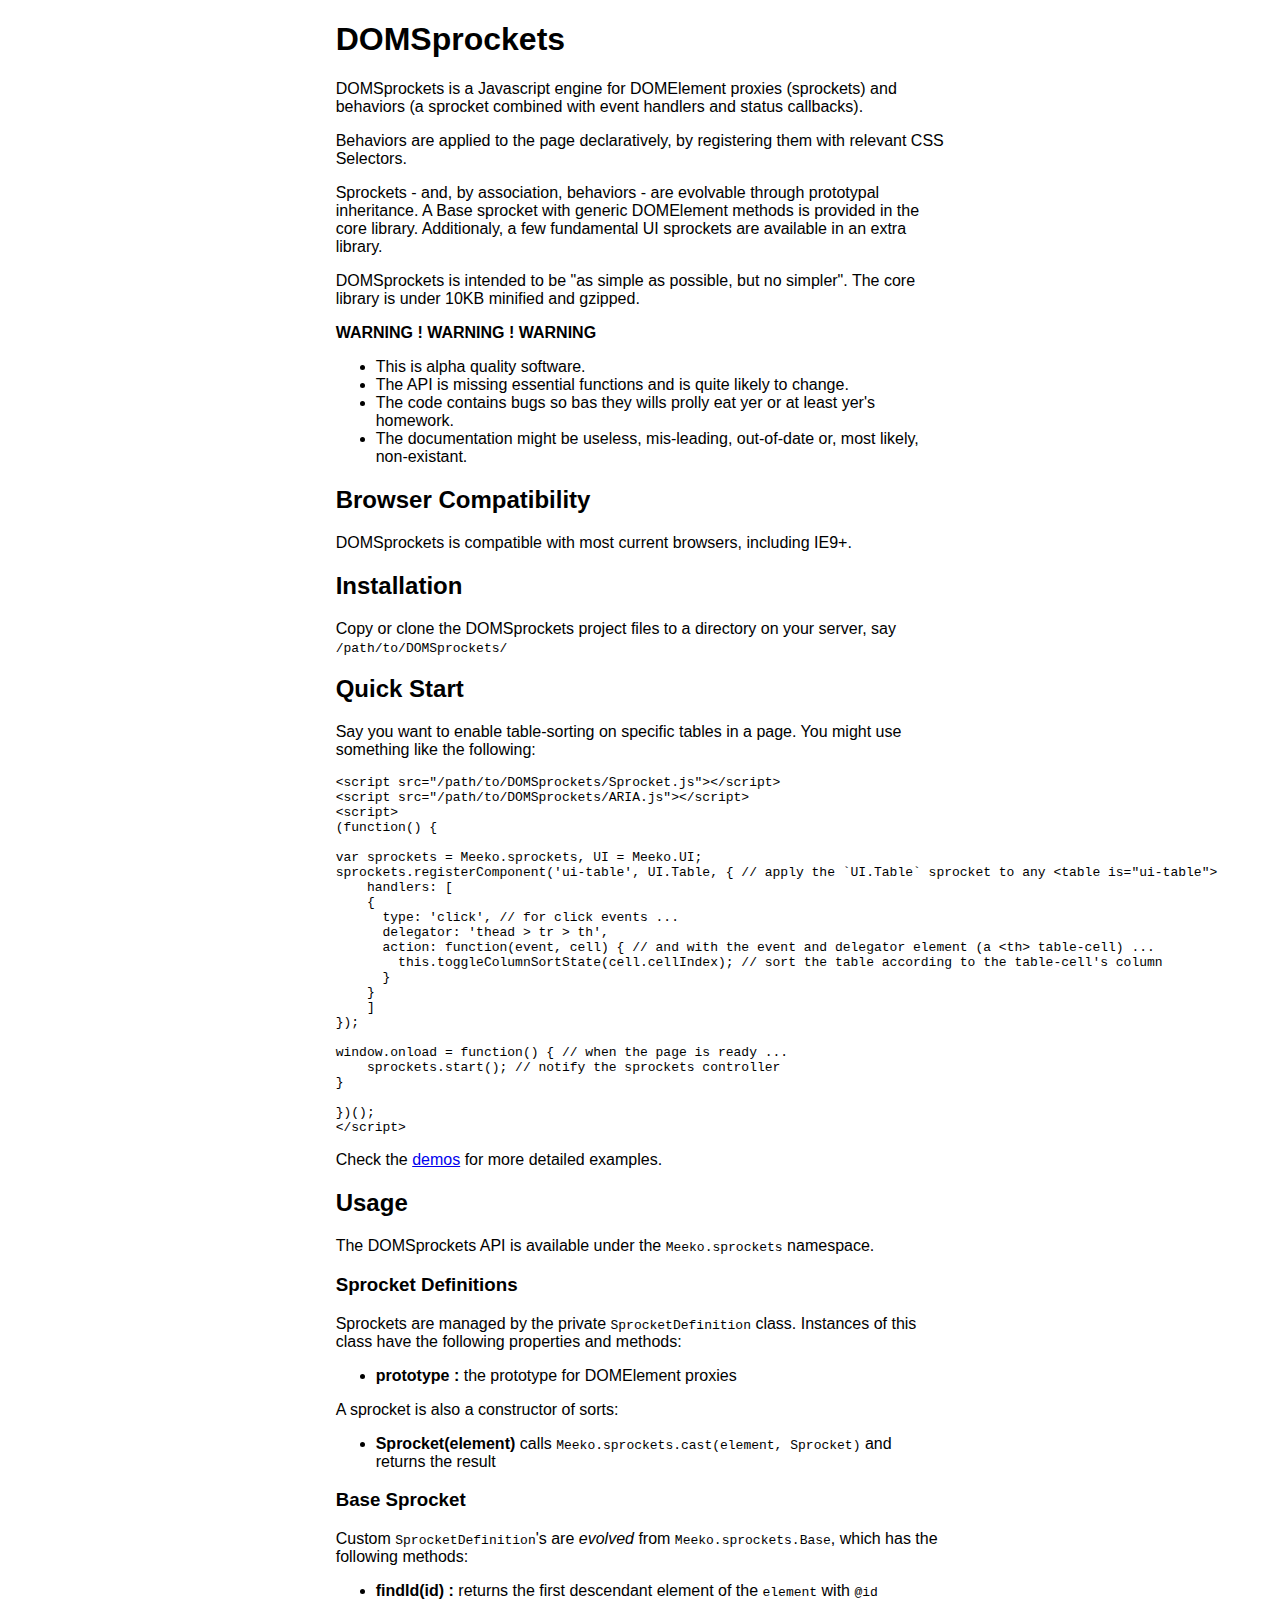
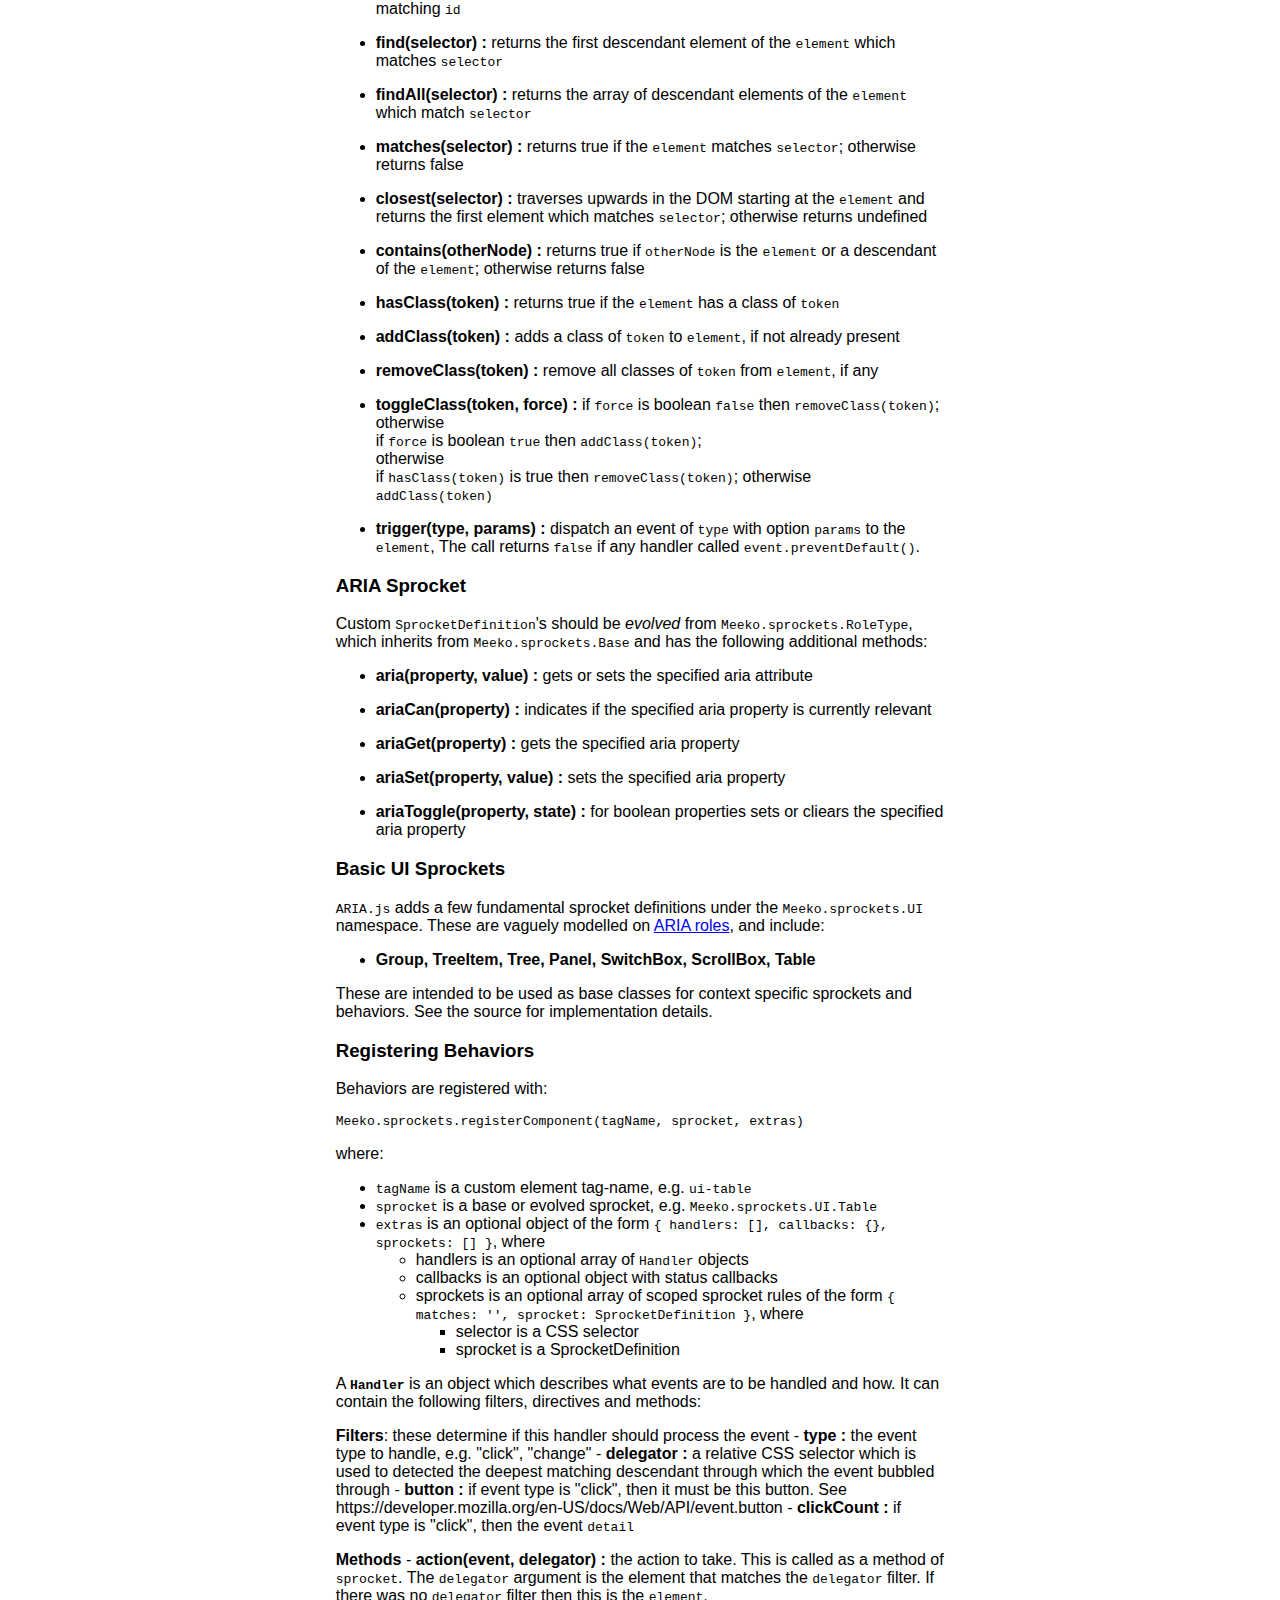
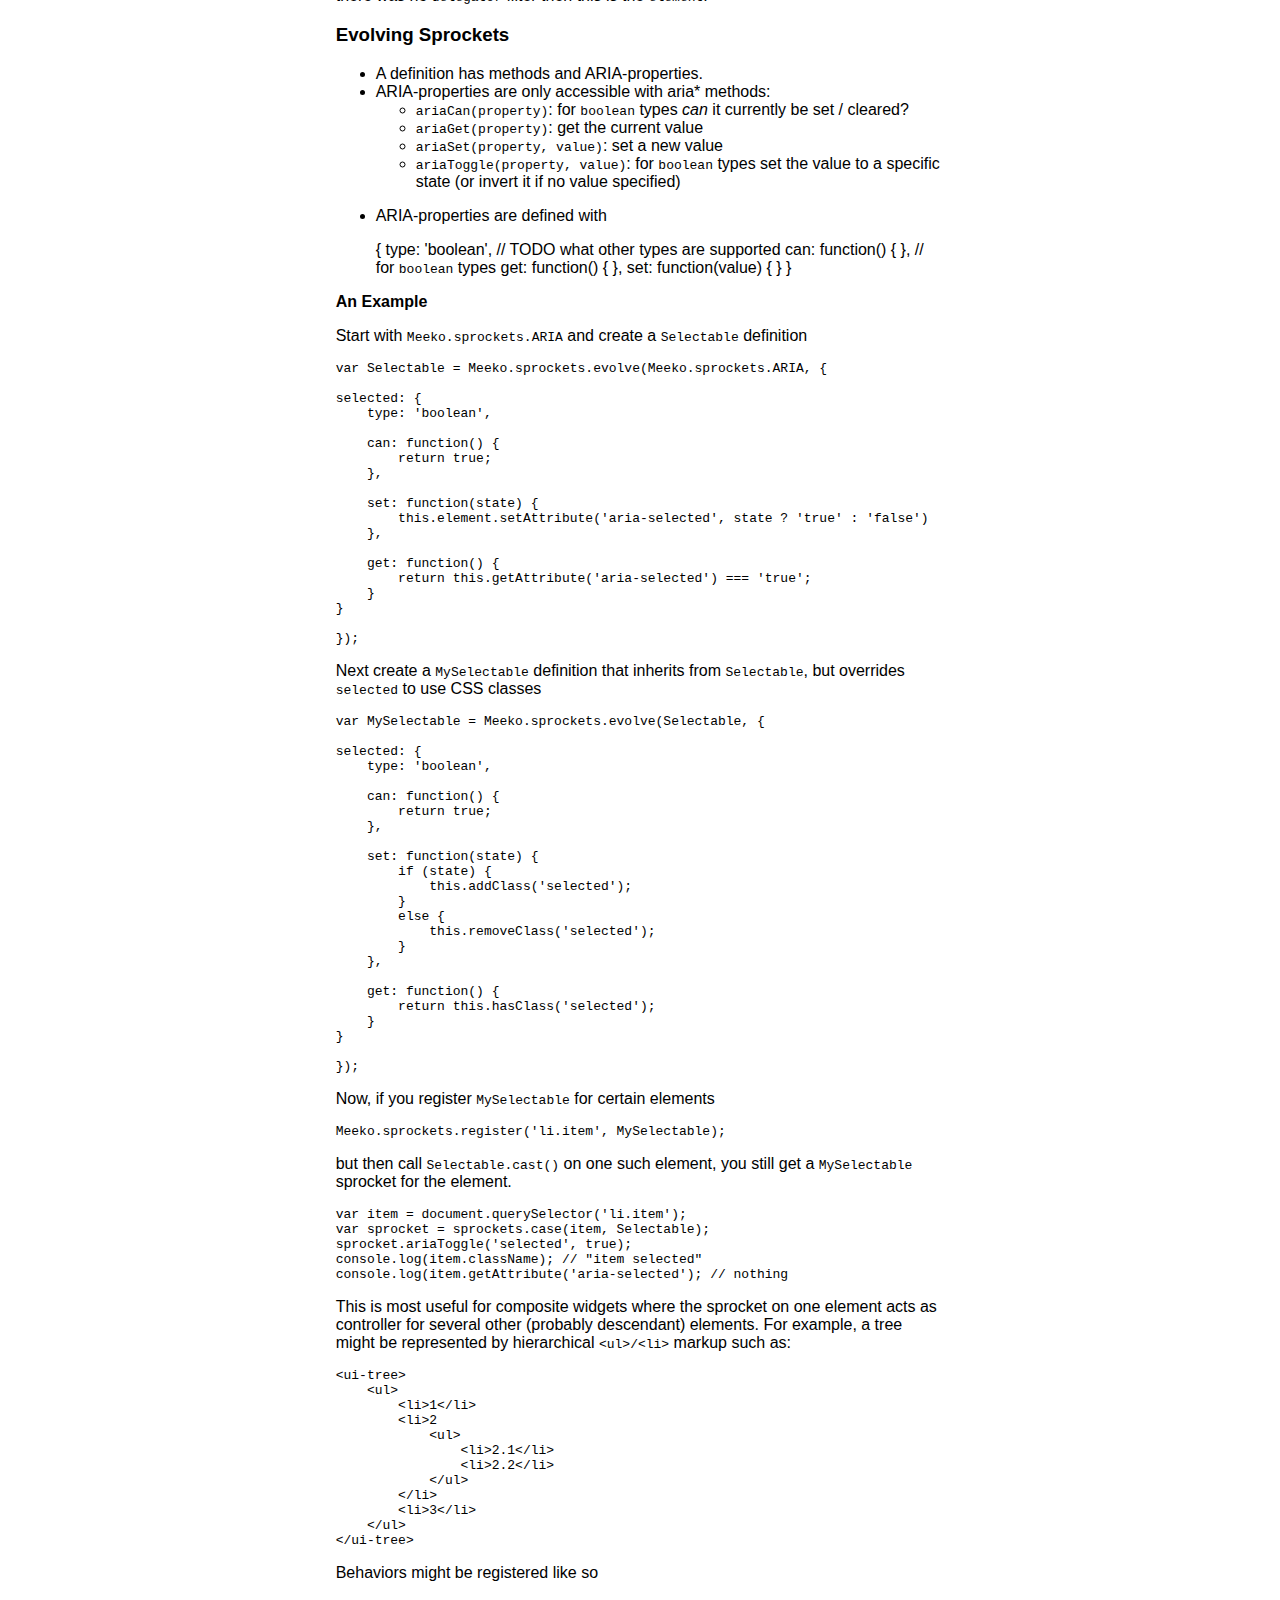
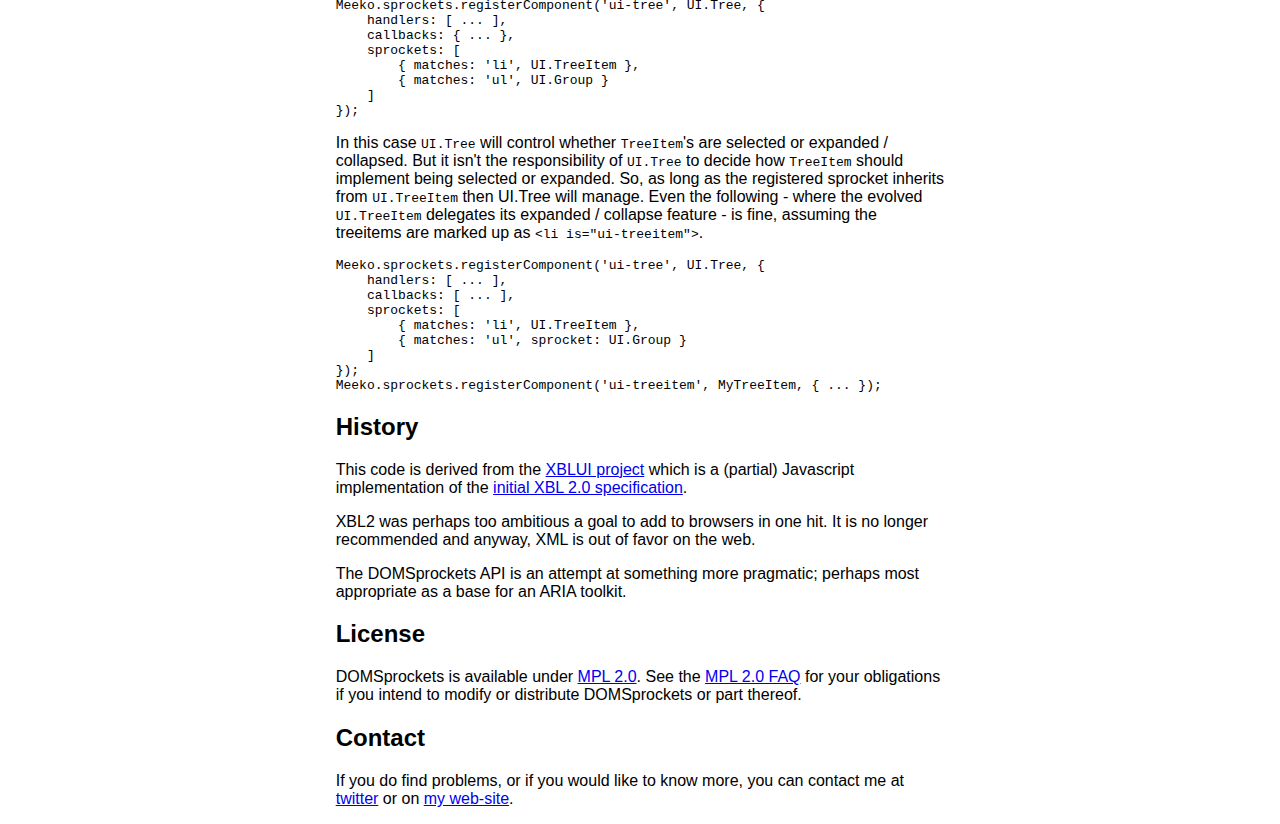
<file: index.html>
<!DOCTYPE html><html><head><meta charset="UTF-8" /><link href="basic.css" rel="stylesheet" /></head><body>

<div id="__main__" role="main"><h1>DOMSprockets</h1>

<p>DOMSprockets is a Javascript engine for DOMElement proxies (sprockets)
and behaviors (a sprocket combined with event handlers and status callbacks).</p>

<p>Behaviors are applied to the page declaratively,
by registering them with relevant CSS Selectors.</p>

<p>Sprockets - and, by association, behaviors - are evolvable through prototypal inheritance.
A Base sprocket with generic DOMElement methods is provided in the core library. 
Additionaly, a few fundamental UI sprockets are available in an extra library. </p>

<p>DOMSprockets is intended to be "as simple as possible, but no simpler".
The core library is under 10KB minified and gzipped. </p>

<p><strong>WARNING ! WARNING ! WARNING</strong></p>

<ul>
<li>This is alpha quality software. </li>
<li>The API is missing essential functions and is quite likely to change. </li>
<li>The code contains bugs so bas they wills prolly eat yer or at least yer's homework. </li>
<li>The documentation might be useless, mis-leading, out-of-date or, most likely, non-existant. </li>
</ul>

<h2>Browser Compatibility</h2>

<p>DOMSprockets is compatible with most current browsers, including IE9+.</p>

<h2>Installation</h2>

<p>Copy or clone the DOMSprockets project files to a directory on your server, say 
    <code>/path/to/DOMSprockets/</code></p>

<h2>Quick Start</h2>

<p>Say you want to enable table-sorting on specific tables in a page.
You might use something like the following:</p>

<pre><code>&lt;script src="/path/to/DOMSprockets/Sprocket.js"&gt;&lt;/script&gt;
&lt;script src="/path/to/DOMSprockets/ARIA.js"&gt;&lt;/script&gt;   
&lt;script&gt;
(function() {

var sprockets = Meeko.sprockets, UI = Meeko.UI;
sprockets.registerComponent('ui-table', UI.Table, { // apply the `UI.Table` sprocket to any &lt;table is="ui-table"&gt;
    handlers: [
    {
      type: 'click', // for click events ...
      delegator: 'thead &gt; tr &gt; th',
      action: function(event, cell) { // and with the event and delegator element (a &lt;th&gt; table-cell) ...
        this.toggleColumnSortState(cell.cellIndex); // sort the table according to the table-cell's column
      }
    }
    ]
});

window.onload = function() { // when the page is ready ...
    sprockets.start(); // notify the sprockets controller
}

})();
&lt;/script&gt;
</code></pre>

<p>Check the <a href="demos/">demos</a> for more detailed examples. </p>

<h2>Usage</h2>

<p>The DOMSprockets API is available under the <code>Meeko.sprockets</code> namespace.</p>

<h3>Sprocket Definitions</h3>

<p>Sprockets are managed by the private <code>SprocketDefinition</code> class. Instances of this class have the following properties and methods:</p>

<ul>
<li><strong>prototype :</strong> the prototype for DOMElement proxies </li>
</ul>

<p>A sprocket is also a constructor of sorts:</p>

<ul>
<li><strong>Sprocket(element)</strong> calls <code>Meeko.sprockets.cast(element, Sprocket)</code> and returns the result</li>
</ul>

<h3>Base Sprocket</h3>

<p>Custom <code>SprocketDefinition</code>'s are <em>evolved</em> from <code>Meeko.sprockets.Base</code>, which has the following methods:</p>

<ul>
<li><p><strong>findId(id) :</strong> returns the first descendant element of the <code>element</code> with <code>@id</code> matching <code>id</code></p></li>
<li><p><strong>find(selector) :</strong> returns the first descendant element of the <code>element</code> which matches <code>selector</code></p></li>
<li><p><strong>findAll(selector) :</strong> returns the array of descendant elements of the <code>element</code> which match <code>selector</code></p></li>
<li><p><strong>matches(selector) :</strong> returns true if the <code>element</code> matches <code>selector</code>; otherwise returns false</p></li>
<li><p><strong>closest(selector) :</strong> traverses upwards in the DOM starting at the <code>element</code> and returns the first element which matches <code>selector</code>; otherwise returns undefined</p></li>
<li><p><strong>contains(otherNode) :</strong> returns true if <code>otherNode</code> is the <code>element</code> or a descendant of the <code>element</code>; otherwise returns false</p></li>
<li><p><strong>hasClass(token) :</strong> returns true if the <code>element</code> has a class of <code>token</code></p></li>
<li><p><strong>addClass(token) :</strong> adds a class of <code>token</code> to <code>element</code>, if not already present</p></li>
<li><p><strong>removeClass(token) :</strong> remove all classes of <code>token</code> from <code>element</code>, if any</p></li>
<li><p><strong>toggleClass(token, force) :</strong> 
if <code>force</code> is boolean <code>false</code> then <code>removeClass(token)</code>; otherwise <br />
if <code>force</code> is boolean <code>true</code> then <code>addClass(token)</code>; <br />
otherwise <br />
    if <code>hasClass(token)</code> is true then <code>removeClass(token)</code>; otherwise <br />
    <code>addClass(token)</code>  </p></li>
<li><p><strong>trigger(type, params) :</strong> dispatch an event of <code>type</code> with option <code>params</code> to the <code>element</code>,
The call returns <code>false</code> if any handler called <code>event.preventDefault()</code>.</p></li>
</ul>

<h3>ARIA Sprocket</h3>

<p>Custom <code>SprocketDefinition</code>'s should be <em>evolved</em> from <code>Meeko.sprockets.RoleType</code>, which inherits from <code>Meeko.sprockets.Base</code>
and has the following additional methods:</p>

<ul>
<li><p><strong>aria(property, value) :</strong> gets or sets the specified aria attribute</p></li>
<li><p><strong>ariaCan(property) :</strong> indicates if the specified aria property is currently relevant</p></li>
<li><p><strong>ariaGet(property) :</strong> gets the specified aria property</p></li>
<li><p><strong>ariaSet(property, value) :</strong> sets the specified aria property</p></li>
<li><p><strong>ariaToggle(property, state) :</strong> for boolean properties sets or cliears the specified aria property</p></li>
</ul>

<h3>Basic UI Sprockets</h3>

<p><code>ARIA.js</code> adds a few fundamental sprocket definitions under the <code>Meeko.sprockets.UI</code> namespace.
These are vaguely modelled on <a href="http://www.w3.org/TR/wai-aria/roles">ARIA roles</a>, and include:</p>

<ul>
<li><strong>Group, TreeItem, Tree, Panel, SwitchBox, ScrollBox, Table</strong></li>
</ul>

<p>These are intended to be used as base classes for context specific sprockets and behaviors. 
See the source for implementation details.</p>

<h3>Registering Behaviors</h3>

<p>Behaviors are registered with:</p>

<pre><code>Meeko.sprockets.registerComponent(tagName, sprocket, extras)
</code></pre>

<p>where:</p>

<ul>
<li><code>tagName</code> is a custom element tag-name, e.g. <code>ui-table</code></li>
<li><code>sprocket</code> is a base or evolved sprocket, e.g. <code>Meeko.sprockets.UI.Table</code></li>
<li><code>extras</code> is an optional object of the form <code>{ handlers: [], callbacks: {}, sprockets: [] }</code>, where
<ul>
<li>handlers is an optional array of <code>Handler</code> objects</li>
<li>callbacks is an optional object with status callbacks</li>
<li>sprockets is an optional array of scoped sprocket rules of the form <code>{ matches: '', sprocket: SprocketDefinition }</code>, where
<ul>
<li>selector is a CSS selector</li>
<li>sprocket is a SprocketDefinition</li>
</ul></li>
</ul></li>
</ul>

<p>A <strong><code>Handler</code></strong> is an object which describes what events are to be handled and how.
It can contain the following filters, directives and methods:</p>

<p><strong>Filters</strong>: these determine if this handler should process the event
- <strong>type :</strong> the event type to handle, e.g. "click", "change"
- <strong>delegator :</strong> a relative CSS selector which is used to detected the deepest matching descendant through which the event bubbled through
- <strong>button :</strong> if event type is "click", then it must be this button. See https://developer.mozilla.org/en-US/docs/Web/API/event.button
- <strong>clickCount :</strong> if event type is "click", then the event <code>detail</code></p>

<p><strong>Methods</strong>
- <strong>action(event, delegator) :</strong> the action to take. This is called as a method of <code>sprocket</code>.
    The <code>delegator</code> argument is the element that matches the <code>delegator</code> filter.
    If there was no <code>delegator</code> filter then this is the <code>element</code>. </p>

<h3>Evolving Sprockets</h3>

<ul>
<li>A definition has methods and ARIA-properties.</li>
<li>ARIA-properties are only accessible with aria* methods:
<ul>
<li><code>ariaCan(property)</code>: for <code>boolean</code> types <em>can</em> it currently be set / cleared?</li>
<li><code>ariaGet(property)</code>: get the current value</li>
<li><code>ariaSet(property, value)</code>: set a new value</li>
<li><code>ariaToggle(property, value)</code>: for <code>boolean</code> types set the value to a specific state (or invert it if no value specified)</li>
</ul></li>
<li><p>ARIA-properties are defined with </p>

<p>{
    type: 'boolean', // TODO what other types are supported
    can: function() { }, // for <code>boolean</code> types
    get: function() { },
    set: function(value) { }
}</p></li>
</ul>

<p><strong>An Example</strong></p>

<p>Start with <code>Meeko.sprockets.ARIA</code> and create a <code>Selectable</code> definition</p>

<pre><code>var Selectable = Meeko.sprockets.evolve(Meeko.sprockets.ARIA, {

selected: {
    type: 'boolean',

    can: function() {
        return true;
    },

    set: function(state) {
        this.element.setAttribute('aria-selected', state ? 'true' : 'false')
    },

    get: function() {
        return this.getAttribute('aria-selected') === 'true';
    }
}

});
</code></pre>

<p>Next create a <code>MySelectable</code> definition that inherits from <code>Selectable</code>, but overrides <code>selected</code> to use CSS classes</p>

<pre><code>var MySelectable = Meeko.sprockets.evolve(Selectable, {

selected: {
    type: 'boolean',

    can: function() {
        return true;
    },

    set: function(state) {
        if (state) {
            this.addClass('selected');
        }
        else {
            this.removeClass('selected');
        }
    },

    get: function() {
        return this.hasClass('selected');
    }
}

});
</code></pre>

<p>Now, if you register <code>MySelectable</code> for certain elements</p>

<pre><code>Meeko.sprockets.register('li.item', MySelectable);
</code></pre>

<p>but then call <code>Selectable.cast()</code> on one such element,
you still get a <code>MySelectable</code> sprocket for the element.</p>

<pre><code>var item = document.querySelector('li.item');
var sprocket = sprockets.case(item, Selectable);
sprocket.ariaToggle('selected', true);
console.log(item.className); // "item selected"
console.log(item.getAttribute('aria-selected'); // nothing
</code></pre>

<p>This is most useful for composite widgets where the sprocket on one element acts as controller
for several other (probably descendant) elements.
For example, a tree might be represented by hierarchical <code>&lt;ul&gt;/&lt;li&gt;</code> markup such as:</p>

<pre><code>&lt;ui-tree&gt;
    &lt;ul&gt;
        &lt;li&gt;1&lt;/li&gt;
        &lt;li&gt;2
            &lt;ul&gt;
                &lt;li&gt;2.1&lt;/li&gt;
                &lt;li&gt;2.2&lt;/li&gt;
            &lt;/ul&gt;
        &lt;/li&gt;
        &lt;li&gt;3&lt;/li&gt;
    &lt;/ul&gt;
&lt;/ui-tree&gt;
</code></pre>

<p>Behaviors might be registered like so</p>

<pre><code>Meeko.sprockets.registerComponent('ui-tree', UI.Tree, {
    handlers: [ ... ], 
    callbacks: { ... }, 
    sprockets: [
        { matches: 'li', UI.TreeItem },
        { matches: 'ul', UI.Group }
    ]
});
</code></pre>

<p>In this case <code>UI.Tree</code> will control whether <code>TreeItem</code>'s are selected or expanded / collapsed. 
But it isn't the responsibility of <code>UI.Tree</code> to decide how <code>TreeItem</code> should implement being selected or expanded.
So, as long as the registered sprocket inherits from <code>UI.TreeItem</code> then UI.Tree will manage.
Even the following - where the evolved <code>UI.TreeItem</code> delegates its expanded / collapse feature - is fine,
assuming the treeitems are marked up as <code>&lt;li is="ui-treeitem"&gt;</code>.</p>

<pre><code>Meeko.sprockets.registerComponent('ui-tree', UI.Tree, {
    handlers: [ ... ],
    callbacks: [ ... ],
    sprockets: [ 
        { matches: 'li', UI.TreeItem },
        { matches: 'ul', sprocket: UI.Group }
    ]
});
Meeko.sprockets.registerComponent('ui-treeitem', MyTreeItem, { ... });
</code></pre>

<h2>History</h2>

<p>This code is derived from the <a href="http://www.meekostuff.net/projects/XBLUI/">XBLUI project</a> 
which is a (partial) Javascript implementation of the 
<a href="http://www.w3.org/TR/2007/CR-xbl-20070316/">initial XBL 2.0 specification</a>. </p>

<p>XBL2 was perhaps too ambitious a goal to add to browsers in one hit. It is no longer recommended and anyway, XML is out of favor on the web. </p>

<p>The DOMSprockets API is an attempt at something more pragmatic; perhaps most appropriate as a base for an ARIA toolkit. </p>

<h2>License</h2>

<p>DOMSprockets is available under 
<a href="http://www.mozilla.org/MPL/2.0/" title="Mozilla Public License version 2.0">MPL 2.0</a>.
See the <a href="http://www.mozilla.org/MPL/2.0/FAQ.html" title="Frequently Asked Questions">MPL 2.0 FAQ</a>
for your obligations if you intend to modify or distribute DOMSprockets or part thereof. </p>

<h2>Contact</h2>

<p>If you do find problems, or if you would like to know more, you can contact me at <a href="https://twitter.com/Meekostuff">twitter</a>
or on <a href="http://meekostuff.net">my web-site</a>.</p>
</div>




</body></html>
</file>
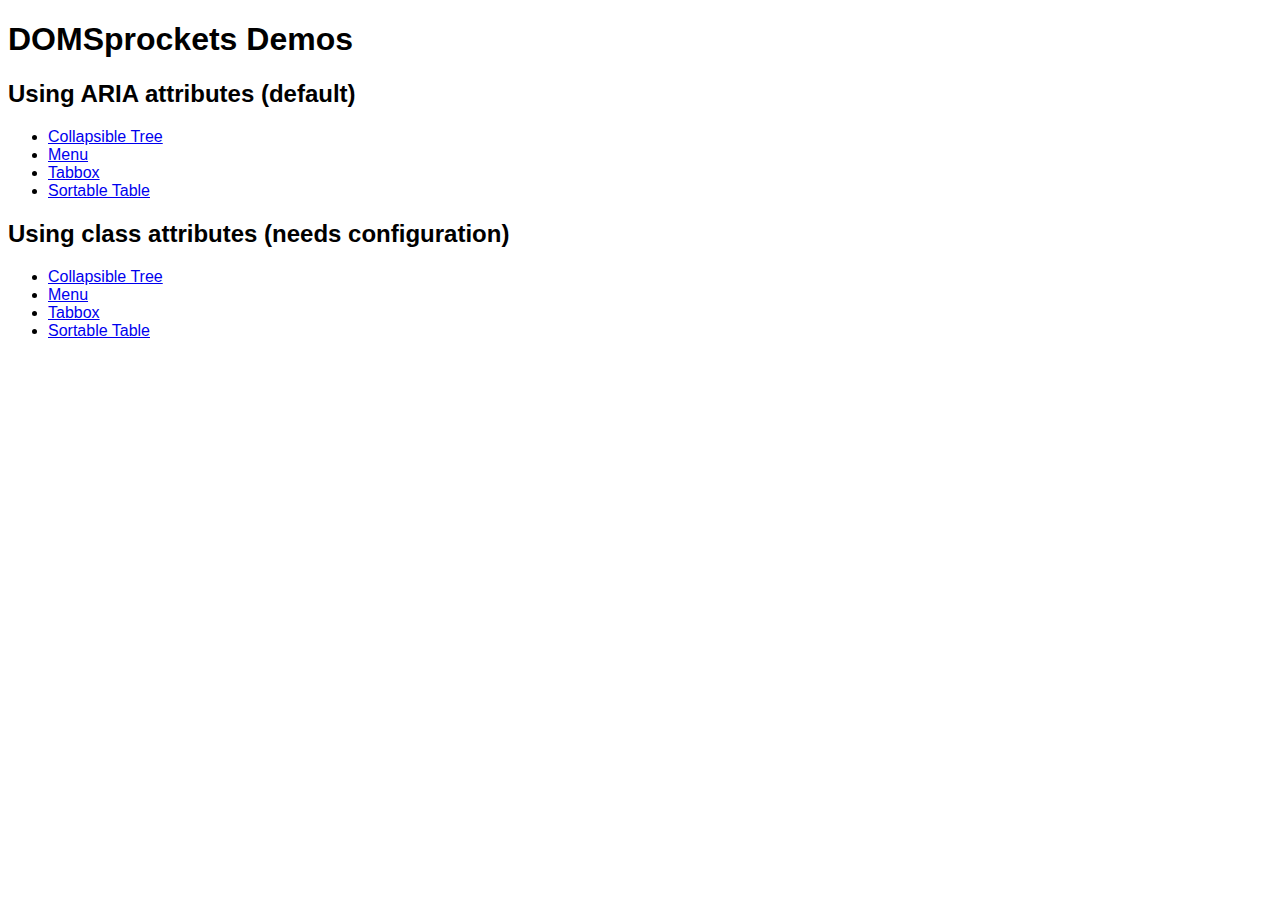
<file: demos/index.html>
<!DOCTYPE html>
<html>
<head>
<meta charset="UTF-8" />
<title>DOMSprockets demos</title>
<style type="text/css">
* { font-family: arial, sans-serif; }
</style>
</head>
<body>
	<h1>DOMSprockets Demos</h1>
	<nav>
		<h2>Using ARIA attributes (default)</h2>
		<ul>
			<li><a href="aria-tree.html">Collapsible Tree</a></li>
			<li><a href="aria-menu.html">Menu</a></li>
			<li><a href="aria-tabbox.html">Tabbox</a></li>
			<li><a href="aria-table.html">Sortable Table</a></li>
		</ul>
		<h2>Using class attributes (needs configuration)</h2>
		<ul>
			<li><a href="tree.html">Collapsible Tree</a></li>
			<li><a href="menu.html">Menu</a></li>
			<li><a href="tabbox.html">Tabbox</a></li>
			<li><a href="table.html">Sortable Table</a></li>
		</ul>
	</nav>
</body>
</html>
</file>
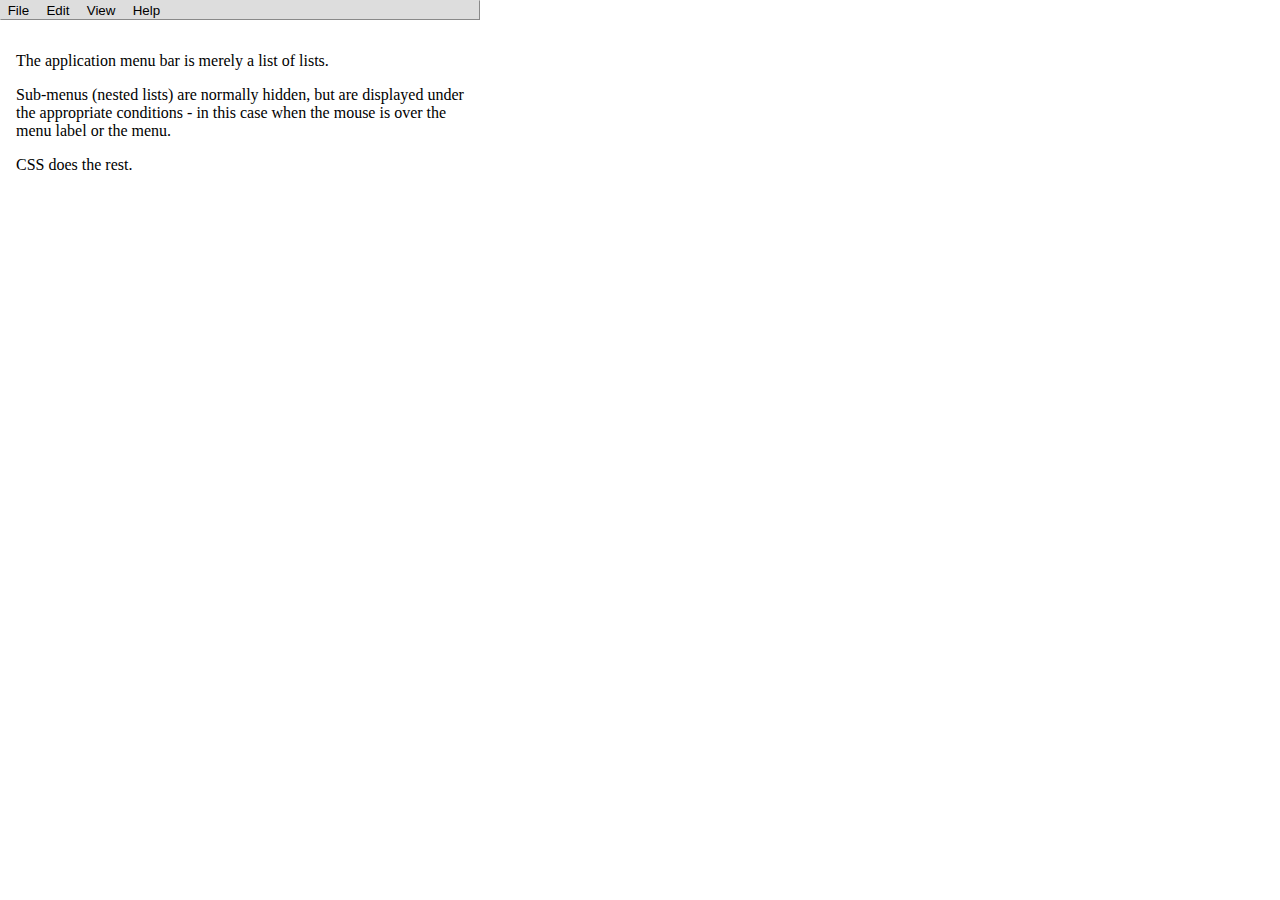
<file: demos/aria-menu.html>
<!DOCTYPE html>
<!--
Menu Demo
Copyright 2007-2008,2013,2014 Sean Hogan (http://www.meekostuff.net/)
All rights reserved
-->
<html>
<head>
  <meta charset="UTF-8" />
	<title>DOMSprockets Menu Demo</title>
	<style>
*[hidden] { display: none; }
	
html { border: none; padding: 0; margin: 0; } 
body { width: 480px; height: 100%; }
#menu {
	margin: 0px;
	padding: 0px;
	background-color: #ffffff;
}
/* Reset CSS */
.menu { margin: 0px; padding: 0px; background-color: #dddddd; }
.menu { height: 0; overflow: hidden; }

#edit { background-color: #ffffff; margin: 0px; padding: 1em; }
	</style>
	
<script src="../Sprocket.js"></script>
<script src="../ARIA.js"></script>

<style>
.menu { height: auto; overflow: visible; }
.menu ul { list-style: none outside; margin: 0px; padding: 0px; border: 1px outset #dddddd; background-color: #dddddd; }
.menu li { list-style: none outside; margin: 0px; padding: 0px; }
.menu li { display: inline; position: relative; top: 0px; left: 0px; }
.menu li ul { position: absolute; top: 1em; left: 0; width: auto; }
.menu li li { display: block; position: static; white-space: nowrap; }
.menu button, .menu a { border: none; background-color: transparent; color: #000000; margin: 0; padding: 0.1em 0.5em; text-decoration: none; }

.menu li button:hover, .menu a:hover { background-color: #0033cc; color: #dddddd; }
</style>
<script>
(function() {

var _ = Meeko.stuff, DOM = Meeko.DOM;
var sprockets = Meeko.sprockets, UI = sprockets.UI;

sprockets.registerComposite('ui-tree', {
prototype: UI.Tree.prototype,
rules: [
	[ 'ul', UI.Group, groupEnteredComponent ],
	['li', UI.TreeItem ]
],

handlers: [
	{
		type: 'mouseover',
		action: function(event) {
			var treeitem = event.target.ariaClosest('treeitem');
			if (!treeitem) return;
			if (!treeitem.ariaCan('expanded')) return;
			treeitem.ariaToggle('expanded', true);
		}
	},
	{
		type: 'mouseout',
		action: function(event) {
			var treeitem = event.target.ariaClosest('treeitem');
			if (!treeitem) return;
			if (!treeitem.ariaCan('expanded')) treeitem = treeitem.parentNode.ariaClosest('treeitem');
			if (!treeitem) return;
			if (treeitem.contains(event.relatedTarget)) return;
			treeitem.ariaToggle('expanded', false);
		}
	}
]

});

function groupEnteredComponent(group) {
	var treeitem = group.ariaClosest('treeitem');
	if (!treeitem) return;
	if (treeitem.ariaCan('expanded')) treeitem.ariaToggle('expanded', false);
}

window.onload = function() { sprockets.start(); }

})();
</script>

</head>
<body id="menu">
	<ui-tree class="menu">
		<ul>
			<li><button>File</button>
				<ul>
					<li><a href="#">New</a></li>
					<li><a href="#">Open</a></li>
					<li><a href="#">Save</a></li>
					<li><a href="#">Save As</a></li>
					<li><a href="#">Close</a></li>
				</ul>
			</li>
			<li><button>Edit</button>
				<ul>
					<li><a href="#">Undo</a></li>
					<li><a href="#">Redo</a></li>
					<li><a href="#">Cut</a></li>
					<li><a href="#">Copy</a></li>
					<li><a href="#">Paste</a></li>
					<li><a href="#">Delete</a></li>
				</ul>			
			</li>
			<li><button>View</button>
				<ul>
					<li><a href="#">Normal</a></li>
					<li><a href="#">Outline</a></li>
					<li><a href="#">Source</a></li>
				</ul>
			</li>
			<li><button>Help</button>
				<ul>
					<li><a href="#">Online Help</a></li>
					<li><a href="#">About</a></li>
				</ul>
			</li>
		</ul>
	</ui-tree>
	<div id="edit">
		<p>The application menu bar is merely a list of lists.</p>
		<p>
Sub-menus (nested lists) are normally hidden, but are displayed under the appropriate conditions -
in this case when the mouse is over the menu label or the menu.
		</p>
		<p>CSS does the rest.</p>
	</div>

</body>
</html>
</file>
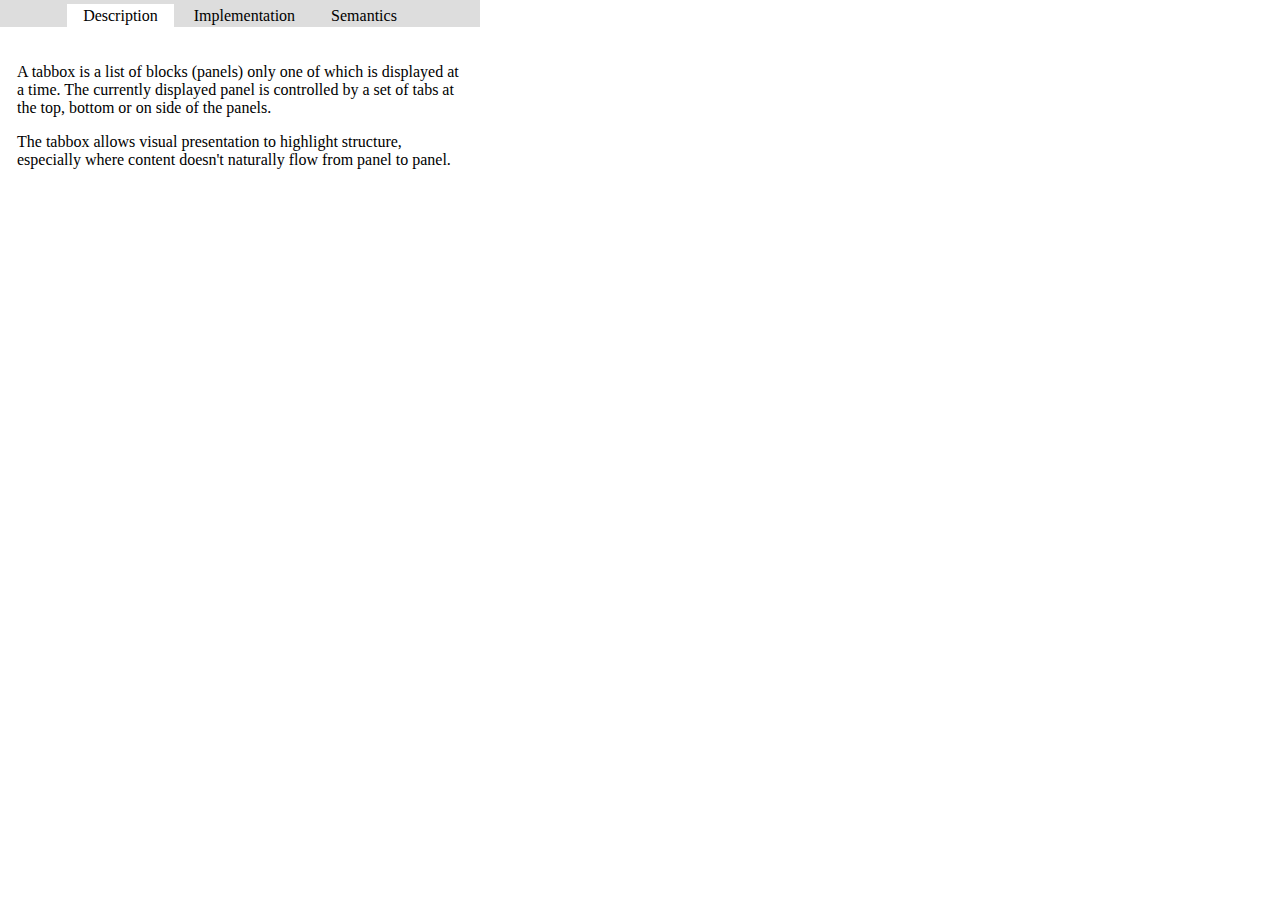
<file: demos/aria-tabbox.html>
<!DOCTYPE html>
<!--
Tabbox demo
Copyright 2007-2009,2013,2014 Sean Hogan (http://www.meekostuff.net/)
All rights reserved
-->
<html>
<head>
  <meta charset="UTF-8" />
	<title>DOMSprockets Tabbox Demo</title>
	<style>
*[hidden] { display: none; }

html { border: none; }
body { width: 480px; height: 100%; }

#tabbox {
	margin: 0px;
	padding: 0px;
	background-color: #ffffff;
}
	</style>
<script src="../Sprocket.js"></script>
<script src="../ARIA.js"></script>

	<style>

ui-navtree, ui-switchbox, ui-panel { display: block; }

#tabboxTabs, #tabboxPanels { margin: 0px; }
#tabboxTabs ul, #tabboxTabs li { list-style: none; margin-left: 0px; padding-left: 0px; }
#tabboxTabs a:focus { outline-style: none; }

#tabboxTabs {
	width: 100%;
	height: 1.5em;
	text-align: center;
	background-color: #dddddd;
	border-top: 0.2em solid #dddddd;
	border-bottom: 0.2em solid #ffffff;
	padding: 0px;
}

#tabboxTabs .skip {
	display: none;
}
#tabboxTabs ul, #tabboxTabs li {
	display: inline;
	line-height: 1.5em;
	margin: 0;
	padding: 0;
}
#tabboxTabs li a, #tabboxTabs li a:hover, #tabboxTabs li a:active, #tabboxTabs li a:visited {
	text-decoration: none;
	color: black;
	padding: 0.2em 1em;
	/* fix for moz, opera */
	position: relative;
	bottom: -1px;
}
#tabboxTabs li[aria-selected=true] a {
	background-color: #ffffff;
}

#tabboxPanels {
	background-color: #ffffff;
	border: 1px solid #ffffff;
	padding: 1em;
}

#tabboxPanels ul { margin-left: 0px; padding-left: 2em;  }
	</style>
<script>
(function() {

var _ = Meeko.stuff, DOM = Meeko.DOM;
var sprockets = Meeko.sprockets, UI = sprockets.UI;

sprockets.registerElement('ui-panel', UI.Panel);
sprockets.registerElement('ui-switchbox', UI.SwitchBox);

var NavTreeItem = sprockets.evolve(UI.TreeItem, {

controls: {
	get: function() {
		var element = this.element;
		var link = DOM.find('a[href], link', element);
		if (!link) return;
		var href = link.href;
		if (!href) return;
		var document = element.ownerDocument;
		var base = document.URL.replace(/#.*$/, '')  + '#';
		if (href.indexOf(base) !== 0) return;
		var id = href.replace(base, '');
		return DOM.findId(id);
	}
}

});

var NavTree = sprockets.evolve(UI.Tree, {

controls: sprockets.getPropertyDescriptor(NavTreeItem, 'controls')

});
			
sprockets.registerComposite('ui-navtree', {
prototype: NavTree.prototype,
enteredDocument: function() {
	var element = this.element;
	element.ariaSet('activedescendant', element.ariaFind('treeitem'));
},
rules: [
	[ 'li', NavTreeItem ],
	[ 'ul', UI.Group ]
],
handlers: [
{
	type: "click",
	action: function(event) {
		if (event.defaultPrevented) return;
		var treeitem = event.target.ariaClosest('treeitem');
		if (!treeitem) return;
		this.ariaSet('activedescendant', treeitem);
		event.preventDefault();
	}
},
{
	type: "change",
	action: function(event) {
		var element = this.element;
		var viewer = element.ariaGet('controls');
		var target = element.ariaGet('activedescendant').ariaGet('controls');
		viewer.ariaSet('activedescendant', target);
	}
}
]
});

window.onload = function() { sprockets.start(); }

})();
</script>

</head>
<body id="tabbox">
	
	<ui-navtree id="tabboxTabs">
		<a class="skip" rel="target" href="#tabboxPanels">The Tabbox</a>
		<ul>
			<li id="Tab1"><a href="#tabboxPanel1">Description</a></li>
			<li id="Tab2"><a href="#tabboxPanel2">Implementation</a></li>
			<li id="Tab3"><a href="#tabboxPanel3">Semantics</a></li>
		</ul>
	</ui-navtree>
	<ui-switchbox id="tabboxPanels">
		<ui-panel id="tabboxPanel1">
			<p>
A tabbox is a list of blocks (panels) only one of which is displayed at a time.
The currently displayed panel is controlled by a set of tabs
at the top, bottom or on side of the panels.
			</p>
			<p>
The tabbox allows visual presentation to highlight structure, 
especially where content doesn't naturally flow from panel to panel.
			</p>
		</ui-panel>
		<ui-panel id="tabboxPanel2">
			<p>
A tabbox is implemented using:
			</p>
			<ul>
				<li>a list of block elements (the panels) inside a container block which has a switchBox behavior applied.  This is preceded by</li>
				<li>a list of links (the tabs) to the panels inside the container. This list has a menu behavior similar to the select element</li>
			</ul>
			<p>
When one of the tabs is activated, a change event is sent to the menu.
The menu grabs the href of the activated tab and commands the switchBox to display referenced panel.
			</p>
		</ui-panel>
		<ui-panel id="tabboxPanel3">
			<p>
The tabbox implementation matches a list of skip links, where each link references the content of one of the panels
			</p>
		</ui-panel>
	</ui-switchbox>
</body>
</html>
</file>
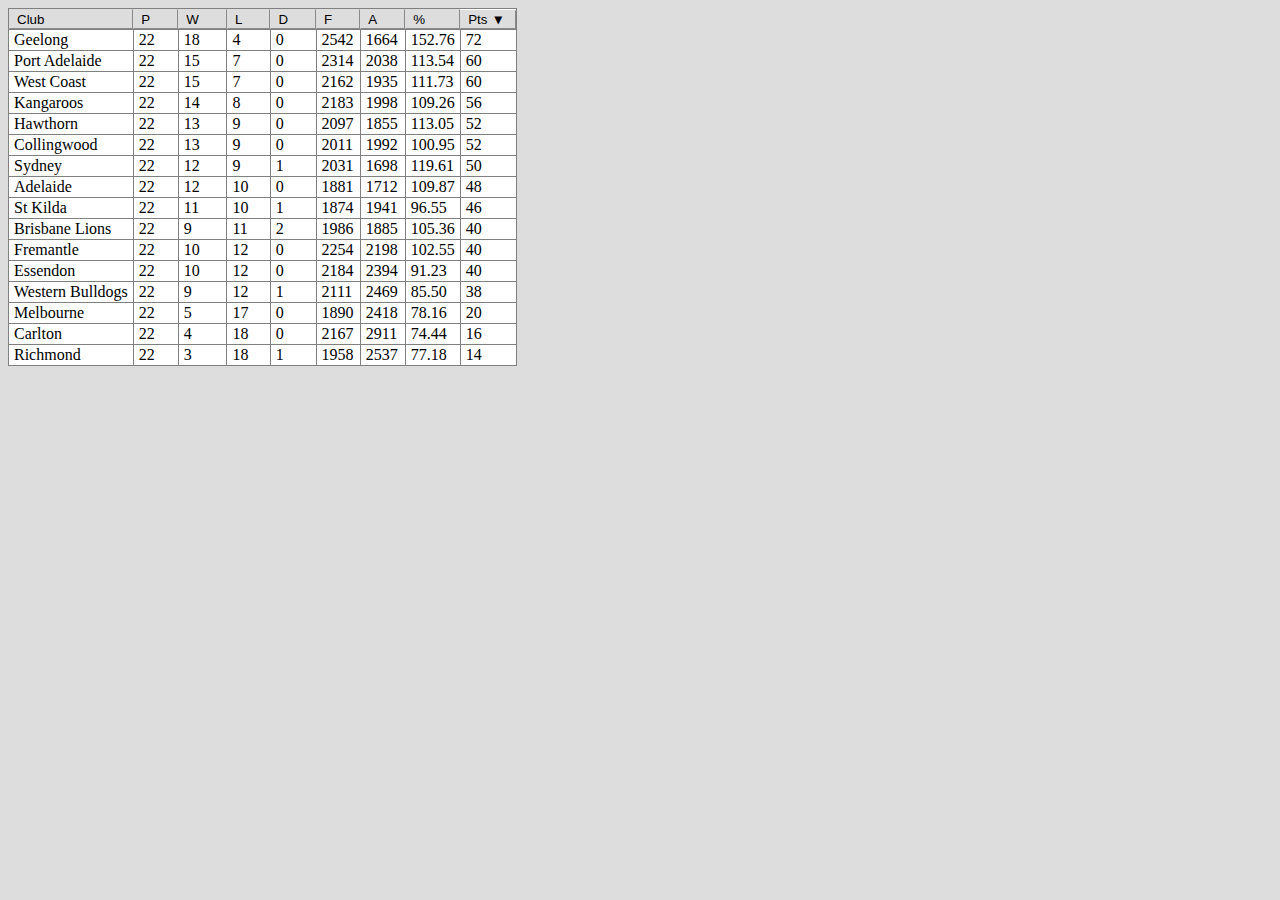
<file: demos/aria-table.html>
<!DOCTYPE html>
<!--
Table demo
Copyright 2007,2013,2014 Sean Hogan (http://www.meekostuff.net/)
All rights reserved
-->
<html>
<head>
  <meta charset="UTF-8" />
  <title>DOMSprockets Sortable Table Demo</title>
  <style type="text/css">
*[hidden] { display: none; }

html {
	border: none;
	background-color: #dddddd;
}
body { height: 100%; }
table {
	text-align: left;
	border-collapse: collapse;
	border: 1px solid gray;
	table-layout: auto;
	background-color: #ffffff;
}
caption {
	border: 1px solid gray;
}
tbody td {
	padding-left: 5px; padding-right: 5px;
	border: 1px solid gray;
}
thead th {
	min-width: 5ex; 
	padding: 0;
}
thead th button {
	width: 100%;
	margin: 0;
	padding-left: 1ex;
	padding-right: 1ex;
	border: 1px outset #dddddd;
	background-color: #dddddd;
	text-align: left;
}
  </style>
 
<script src="../Sprocket.js"></script>
<script src="../ARIA.js"></script>

  <style>
thead th button::after {
  font-family: monospace;
  display: inline-block;
  height: 1em;
  width: 1em;
  border: none;
  margin-left: 0.5em;
  content: "";
}
thead th.sorted button::after {
  content: "▲";
}
thead th.reversed button::after {
  content: "▼";
}
  </style>
<script>
(function() {

var _ = Meeko.stuff, DOM = Meeko.DOM;
var sprockets = Meeko.sprockets, UI = sprockets.UI;
sprockets.registerComposite('ui-table', {
prototype: UI.Table.prototype,
handlers: [
{
  type: 'click',
  delegator: 'thead > tr > th',
  action: function(event, cell) {
	if (event.defaultPrevented) return;
	this.toggleColumnSortState(cell.cellIndex);
	event.preventDefault();
  }
}
]
});

window.onload = function() { sprockets.start(); }

})();
</script>


</head>
<body>
<table is="ui-table">
  <thead>
    <tr>
      <th class="string sortable"><button>Club</button></th>
      <th class="number"><button>P</button></th>
      <th class="number sortable"><button>W</button></th>
      <th class="number sortable"><button>L</button></th>
      <th class="number sortable"><button>D</button></th>
      <th class="number sortable"><button>F</button></th>
      <th class="number sortable"><button>A</button></th>
      <th class="number sortable"><button>%</button></th>
      <th class="number sortable sorted reversed"><button>Pts</button></th>
    </tr>
  </thead>
  <tbody>
    <tr>
      <td>Geelong</td>
      <td>22</td>
      <td>18</td>
      <td>4</td>
      <td>0</td>
      <td>2542</td>
      <td>1664</td>
      <td>152.76</td>
      <td>72</td>
    </tr>
    <tr>
      <td>Port Adelaide</td>
      <td>22</td>
      <td>15</td>
      <td>7</td>
      <td>0</td>
      <td>2314</td>
      <td>2038</td>
      <td>113.54</td>
      <td>60</td>
    </tr>
    <tr>
      <td>West Coast</td>
      <td>22</td>
      <td>15</td>
      <td>7</td>
      <td>0</td>
      <td>2162</td>
      <td>1935</td>
      <td>111.73</td>
      <td>60</td>
    </tr>
    <tr>
      <td>Kangaroos</td>
      <td>22</td>
      <td>14</td>
      <td>8</td>
      <td>0</td>
      <td>2183</td>
      <td>1998</td>
      <td>109.26</td>
      <td>56</td>
    </tr>
    <tr>
      <td>Hawthorn</td>
      <td>22</td>
      <td>13</td>
      <td>9</td>
      <td>0</td>
      <td>2097</td>
      <td>1855</td>
      <td>113.05</td>
      <td>52</td>
    </tr>
    <tr>
      <td>Collingwood</td>
      <td>22</td>
      <td>13</td>
      <td>9</td>
      <td>0</td>
      <td>2011</td>
      <td>1992</td>
      <td>100.95</td>
      <td>52</td>
    </tr>
    <tr>
      <td>Sydney</td>
      <td>22</td>
      <td>12</td>
      <td>9</td>
      <td>1</td>
      <td>2031</td>
      <td>1698</td>
      <td>119.61</td>
      <td>50</td>
    </tr>
    <tr>
      <td>Adelaide</td>
      <td>22</td>
      <td>12</td>
      <td>10</td>
      <td>0</td>
      <td>1881</td>
      <td>1712</td>
      <td>109.87</td>
      <td>48</td>
    </tr>
    <tr>
      <td>St Kilda</td>
      <td>22</td>
      <td>11</td>
      <td>10</td>
      <td>1</td>
      <td>1874</td>
      <td>1941</td>
      <td>96.55</td>
      <td>46</td>
    </tr>
    <tr>
      <td>Brisbane Lions</td>
      <td>22</td>
      <td>9</td>
      <td>11</td>
      <td>2</td>
      <td>1986</td>
      <td>1885</td>
      <td>105.36</td>
      <td>40</td>
    </tr>
    <tr>
      <td>Fremantle</td>
      <td>22</td>
      <td>10</td>
      <td>12</td>
      <td>0</td>
      <td>2254</td>
      <td>2198</td>
      <td>102.55</td>
      <td>40</td>
    </tr>
    <tr>
      <td>Essendon</td>
      <td>22</td>
      <td>10</td>
      <td>12</td>
      <td>0</td>
      <td>2184</td>
      <td>2394</td>
      <td>91.23</td>
      <td>40</td>
    </tr>
    <tr>
      <td>Western Bulldogs</td>
      <td>22</td>
      <td>9</td>
      <td>12</td>
      <td>1</td>
      <td>2111</td>
      <td>2469</td>
      <td>85.50</td>
      <td>38</td>
    </tr>
    <tr>
      <td>Melbourne</td>
      <td>22</td>
      <td>5</td>
      <td>17</td>
      <td>0</td>
      <td>1890</td>
      <td>2418</td>
      <td>78.16</td>
      <td>20</td>
    </tr>
    <tr>
      <td>Carlton</td>
      <td>22</td>
      <td>4</td>
      <td>18</td>
      <td>0</td>
      <td>2167</td>
      <td>2911</td>
      <td>74.44</td>
      <td>16</td>
    </tr>
    <tr>
      <td>Richmond</td>
      <td>22</td>
      <td>3</td>
      <td>18</td>
      <td>1</td>
      <td>1958</td>
      <td>2537</td>
      <td>77.18</td>
      <td>14</td>
    </tr>
  </tbody>
</table>

</body>
</html>
</file>
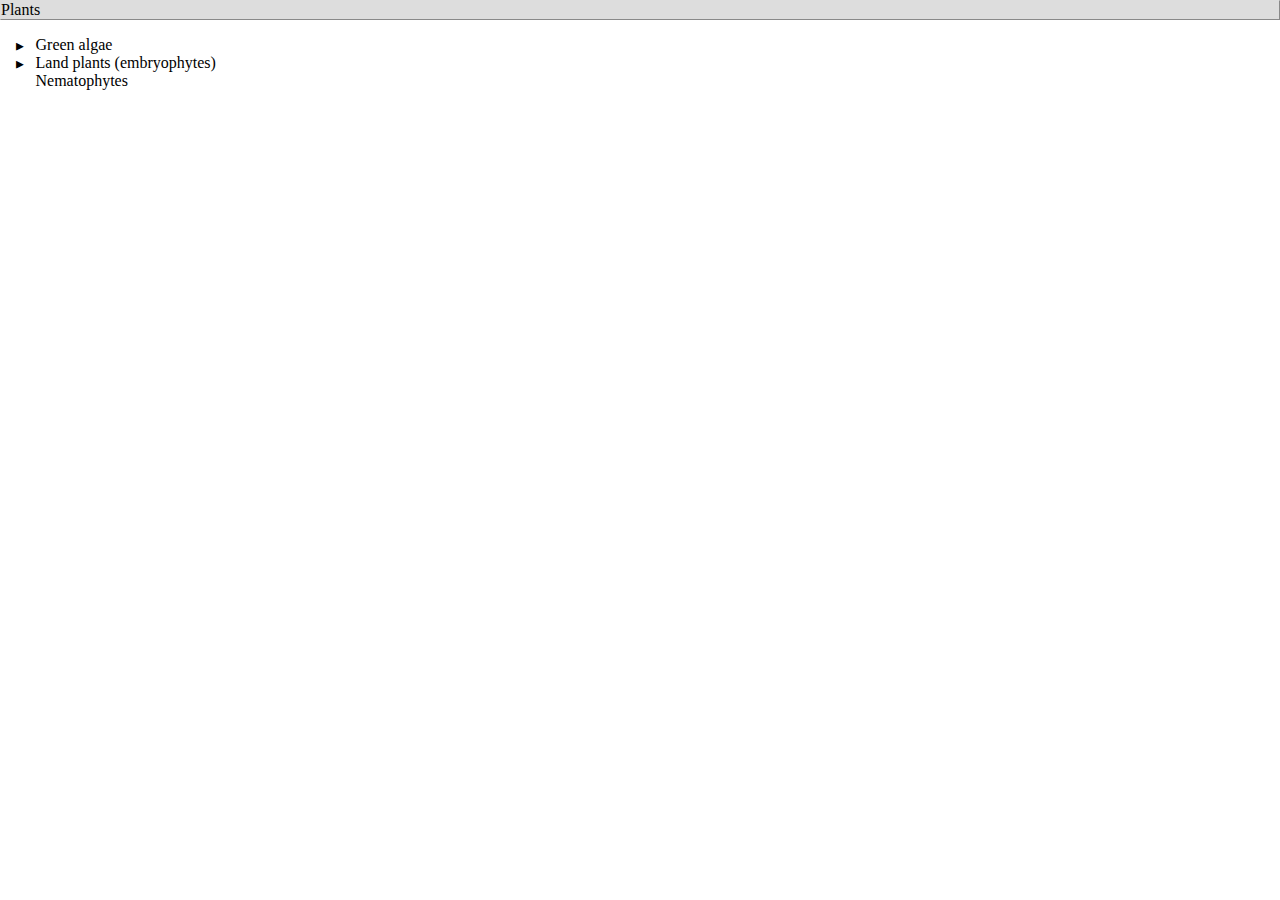
<file: demos/aria-tree.html>
<!DOCTYPE html>
<!--
Tree demo
Copyright 2007,2013,2014 Sean Hogan (http://www.meekostuff.net/)
All rights reserved
-->
<html>
<head>
  <meta charset="UTF-8" />
	<title>DOMSprockets Collapsible Tree Demo</title>
	<style>
*[hidden] { display: none; }

html { border: none; }
body {
	height: 100%;
	background-color: #ffffff;
	margin: 0px;
	padding: 0px;
}
#tree {
	margin: 0px;
	padding: 0px;
}
#tree label { display: block; background-color: #dddddd; border: 1px outset #dddddd; }
	</style>
	
<script src="../Sprocket.js"></script>
<script src="../ARIA.js"></script>

<style>
#tree ul { margin-left: 0; padding-left: 1em; }

/* pseudo list-style-image */
#tree li { list-style: none; margin-left: 0; padding-left: 0; }
#tree li::before { font-family: monospace; content: ""; display: inline-block; width: 1.5em; }
#tree li[aria-expanded=true]::before { content: "▼"; }
#tree li[aria-expanded=false]::before { content: "▶"; }
#tree li { -moz-user-select: none; }
#tree li > * { -moz-user-select: text; }
</style>
<script>
(function() {

var _ = Meeko.stuff, DOM = Meeko.DOM;
var sprockets = Meeko.sprockets, UI = sprockets.UI;

sprockets.registerComposite('ui-tree', {
prototype: UI.Tree.prototype,
rules: [
	[ 'li', UI.TreeItem ],
	[ 'ul', UI.Group, groupEnteredComponent ]
],

handlers: [
{
	type: 'click',
	action: function(event, delegator) {
		var treeitem = event.target.ariaClosest('treeitem');
		if (treeitem.ariaCan('expanded')) treeitem.ariaToggle('expanded');
	}
}
]
});

function groupEnteredComponent(group) {
	var treeitem = group.ariaClosest('treeitem');
	if (!treeitem) return;
	if (treeitem.ariaCan('expanded')) treeitem.ariaToggle('expanded', false);
}

window.onload = function() { sprockets.start(); }

})();
</script>


</head>

<body>
	<ui-tree id="tree">
		<label>Plants</label>
<ul>
	<li><a>Green algae</a>
		<ul>
			<li><a>Chlorophyta</a></li>
			<li><a>Charophyta</a></li>
		</ul>
	</li>
	<li><a>Land plants (embryophytes)</a>
		<ul>
			<li><a>Non-vascular land plants (bryophytes)</a>
				<ul>
					<li><a>Marchantiophyta - liverworts</a></li>
					<li><a>Anthocerotophyta - hornworts</a></li>
					<li><a>Bryophyta - mosses</a></li>
					<li><a>Horneophytopsida</a></li>
				</ul>
			</li>
			<li><a>Vascular plants (tracheophytes)</a>
				<ul>
					<li><a>Rhyniophyta - rhyniophytes</a></li>
					<li><a>Zosterophyllophyta - zosterophylls</a></li>
					<li><a>Lycopodiophyta - clubmosses</a></li>
					<li><a>Trimerophytophyta - trimerophytes</a></li>
					<li><a>Pteridophyta - ferns and horsetails</a></li>
					<li><a>Progymnospermophyta</a></li>
					<li><a>Seed plants (spermatophytes)</a>
						<ul>
							<li><a>Pteridospermatophyta - seed ferns</a></li>
							<li><a>Pinophyta - conifers</a></li>
							<li><a>Cycadophyta - cycads</a></li>
							<li><a>Ginkgophyta - ginkgo</a></li>
							<li><a>Gnetophyta - gnetae</a></li>
							<li><a>Magnoliophyta - flowering plants</a></li>
						</ul>
					</li>
				</ul>
			</li>
		</ul>
	</li>
	<li><a>Nematophytes</a></li>
</ul>
	</ui-tree>

</body>
</html>
</file>
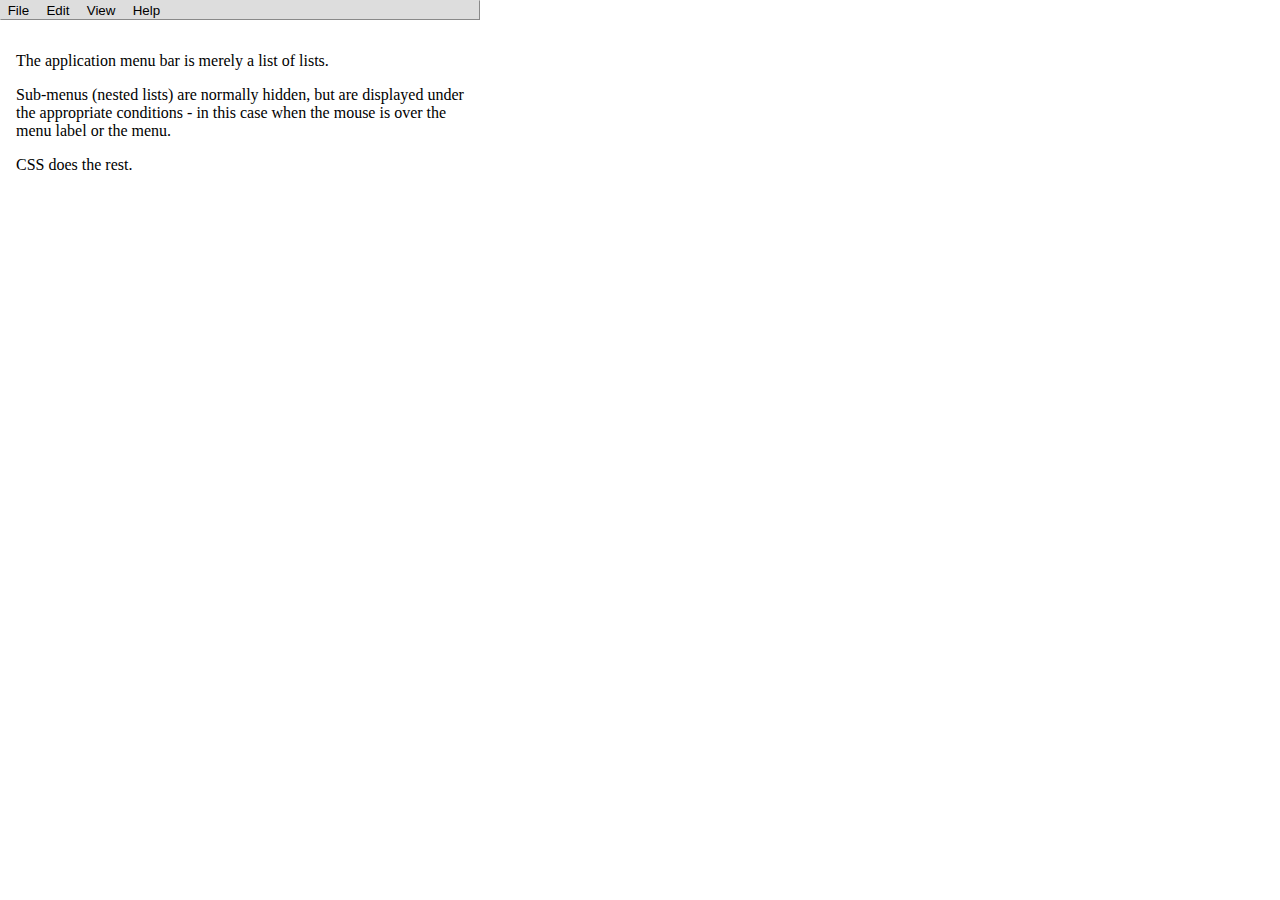
<file: demos/menu.html>
<!DOCTYPE html>
<!--
Menu Demo
Copyright 2007-2008,2013,2014 Sean Hogan (http://www.meekostuff.net/)
All rights reserved
-->
<html>
<head>
  <meta charset="UTF-8" />
	<title>DOMSprockets Menu Demo</title>
	<style>
*[hidden] { display: none; }

html { border: none; padding: 0; margin: 0; } 
body { width: 480px; height: 100%; }
#menu {
	margin: 0px;
	padding: 0px;
	background-color: #ffffff;
}
/* Reset CSS */
.menu { margin: 0px; padding: 0px; background-color: #dddddd; }
.menu { height: 0; overflow: hidden; }

#edit { background-color: #ffffff; margin: 0px; padding: 1em; }
	</style>
	
<script src="../Sprocket.js"></script>
<script src="../ARIA.js"></script>

<style>
.menu { height: auto; overflow: visible; }
.menu ul { list-style: none outside; margin: 0px; padding: 0px; border: 1px outset #dddddd; background-color: #dddddd; }
.menu li { list-style: none outside; margin: 0px; padding: 0px; }
.menu li { display: inline; position: relative; top: 0px; left: 0px; }
.menu li ul { position: absolute; top: 1em; left: 0; width: auto; }
.menu li li { display: block; position: static; white-space: nowrap; }
.menu button, .menu a { border: none; background-color: transparent; color: #000000; margin: 0; padding: 0.1em 0.5em; text-decoration: none; }

.menu li button:hover, .menu a:hover { background-color: #0033cc; color: #dddddd; }
</style>
<script>
(function() {

var _ = Meeko.stuff, DOM = Meeko.DOM;
var sprockets = Meeko.sprockets, UI = sprockets.UI;

sprockets.registerComponent('ui-tree', UI.Tree, {
sprockets: [
	{ matches: 'ul', sprocket: UI.Group, enteredComponent: groupEnteredComponent },
	{ matches: 'li', sprocket: UI.TreeItem }
],

handlers: [
	{
		type: 'mouseover',
		action: function(event) {
			var treeitem = event.target.ariaClosest('treeitem');
			if (!treeitem) return;
			if (!treeitem.ariaCan('expanded')) return;
			treeitem.ariaToggle('expanded', true);
		}
	},
	{
		type: 'mouseout',
		action: function(event) {
			var treeitem = event.target.ariaClosest('treeitem');
			if (!treeitem) return;
			if (!treeitem.ariaCan('expanded')) treeitem = treeitem.parentNode.ariaClosest('treeitem');
			if (!treeitem) return;
			if (treeitem.contains(event.relatedTarget)) return;
			treeitem.ariaToggle('expanded', false);
		}
	}
]
});

function groupEnteredComponent(group) {
	var treeitem = group.ariaClosest('treeitem');
	if (!treeitem) return;
	if (treeitem.ariaCan('expanded')) treeitem.ariaToggle('expanded', false);
}

window.onload = function() { sprockets.start(); }

})();
</script>

</head>
<body id="menu">
	<ui-tree class="menu">
		<ul>
			<li><button>File</button>
				<ul class="hidden">
					<li><a href="#">New</a></li>
					<li><a href="#">Open</a></li>
					<li><a href="#">Save</a></li>
					<li><a href="#">Save As</a></li>
					<li><a href="#">Close</a></li>
				</ul>
			</li>
			<li><button>Edit</button>
				<ul class="hidden">
					<li><a href="#">Undo</a></li>
					<li><a href="#">Redo</a></li>
					<li><a href="#">Cut</a></li>
					<li><a href="#">Copy</a></li>
					<li><a href="#">Paste</a></li>
					<li><a href="#">Delete</a></li>
				</ul>			
			</li>
			<li><button>View</button>
				<ul class="hidden">
					<li><a href="#">Normal</a></li>
					<li><a href="#">Outline</a></li>
					<li><a href="#">Source</a></li>
				</ul>
			</li>
			<li><button>Help</button>
				<ul class="hidden">
					<li><a href="#">Online Help</a></li>
					<li><a href="#">About</a></li>
				</ul>
			</li>
		</ul>
	</ui-tree>
	<div id="edit">
		<p>The application menu bar is merely a list of lists.</p>
		<p>
Sub-menus (nested lists) are normally hidden, but are displayed under the appropriate conditions -
in this case when the mouse is over the menu label or the menu.
		</p>
		<p>CSS does the rest.</p>
	</div>

</body>
</html>
</file>
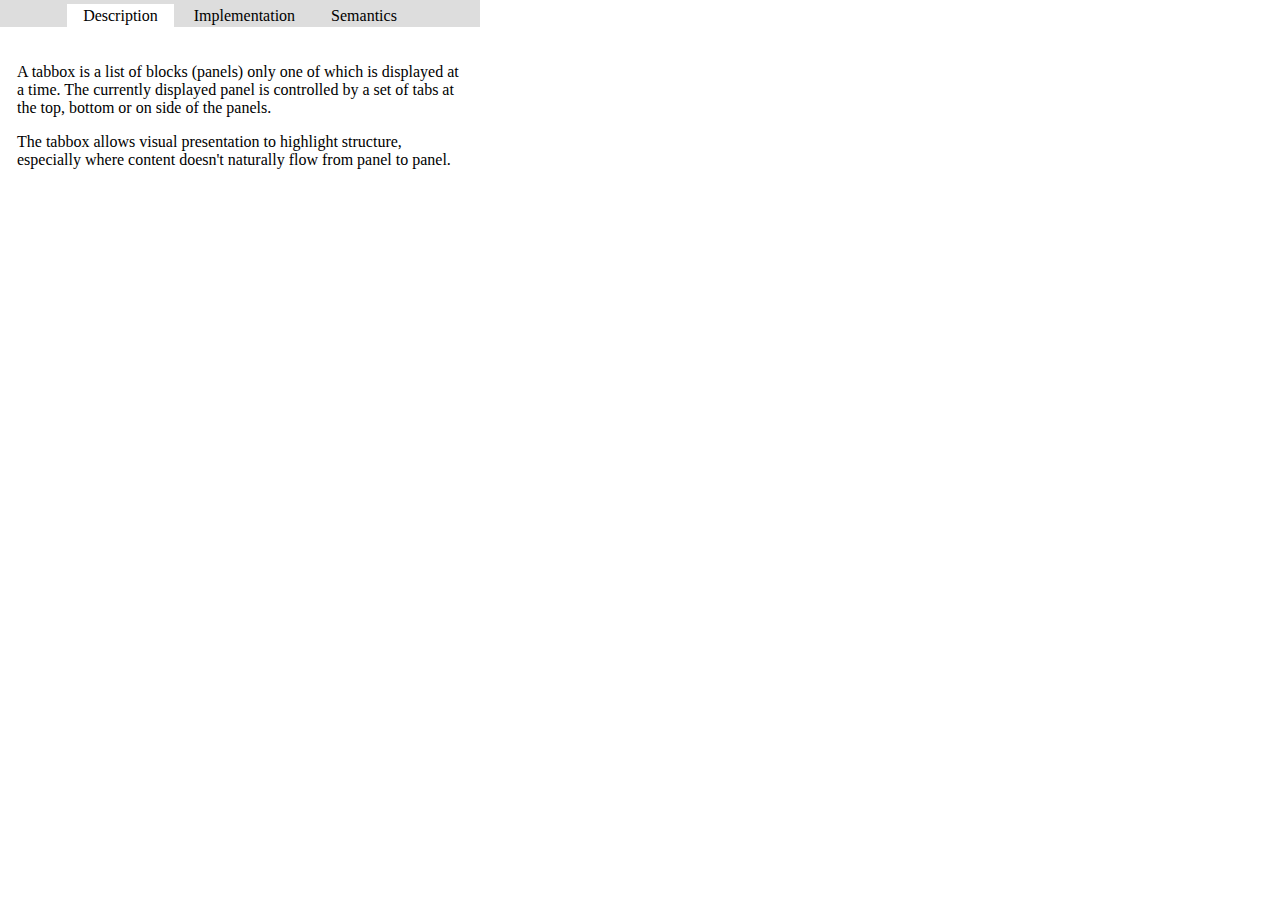
<file: demos/tabbox.html>
<!DOCTYPE html>
<!--
Tabbox demo
Copyright 2007-2009,2013,2014 Sean Hogan (http://www.meekostuff.net/)
All rights reserved
-->
<html>
<head>
  <meta charset="UTF-8" />
	<title>DOMSprockets Tabbox Demo</title>
	<style>
*[hidden] { display: none; }

html { border: none; }
body { width: 480px; height: 100%; }

#tabbox {
	margin: 0px;
	padding: 0px;
	background-color: #ffffff;
}

/* Reset CSS */
#tabboxTabs, #tabboxPanels { margin: 0px; }
#tabboxTabs ul, #tabboxTabs li { list-style: none; margin-left: 0px; padding-left: 0px; }
#tabboxTabs a:focus { outline-style: none; }

#tabboxTabs {
	width: 100%;
	height: 1.5em;
	text-align: center;
	background-color: #dddddd;
	border-top: 0.2em solid #dddddd;
	border-bottom: 0.2em solid #ffffff;
	padding: 0px;
}
	</style>
<script src="../Sprocket.js"></script>
<script src="../ARIA.js"></script>

	<style>

ui-navtree, ui-switchbox, ui-panel { display: block; }

#tabboxTabs .skip {
	display: none;
}
#tabboxTabs ul, #tabboxTabs li {
	display: inline;
	line-height: 1.5em;
	margin: 0;
	padding: 0;
}
#tabboxTabs li a, #tabboxTabs li a:hover, #tabboxTabs li a:active, #tabboxTabs li a:visited {
	text-decoration: none;
	color: black;
	padding: 0.2em 1em;
	/* fix for moz, opera */
	position: relative;
	bottom: -1px;
}
#tabboxTabs li.current a, #tabboxTabs li.current a:active, #tabboxTabs li.current a:visited {
	background-color: #ffffff;
}

#tabboxPanels {
	background-color: #ffffff;
	border: 1px solid #ffffff;
	padding: 1em;
}

#tabboxPanels ul { margin-left: 0px; padding-left: 2em;  }
	</style>
<script>
(function() {

var _ = Meeko.stuff, DOM = Meeko.DOM;
var sprockets = Meeko.sprockets, UI = sprockets.UI;

sprockets.registerComponent('ui-panel', UI.Panel);
sprockets.registerComponent('ui-switchbox', UI.SwitchBox);

var NavTreeItem = sprockets.evolve(UI.TreeItem, {

controls: {
	get: function() {
		var element = this.element;
		var link = DOM.find('a[href], link', element);
		if (!link) return;
		var href = link.href;
		if (!href) return;
		var document = element.ownerDocument;
		var base = document.URL.replace(/#.*$/, '')  + '#';
		if (href.indexOf(base) !== 0) return;
		var id = href.replace(base, '');
		return DOM.findId(id);
	}
},

selected: {
	type: 'boolean',
	get: function() {
		return this.hasClass('current');
	},
	set: function(state) {
		this.toggleClass('current', !!state);
	}
}

});

var NavTree = sprockets.evolve(UI.Tree, {

controls: sprockets.getPropertyDescriptor(NavTreeItem, 'controls')

});

sprockets.registerComponent('ui-navtree', NavTree, {
callbacks: {
	enteredDocument: function() {
		var element = this.element;
		element.ariaSet('activedescendant', element.ariaFind('treeitem'));
	}
},
sprockets: [
	{ matches: 'li', sprocket: NavTreeItem },
	{ matches: 'ul', sprocket: UI.Group }
],
handlers: [
{
	type: "click",
	action: function(event) {
		if (event.defaultPrevented) return;
		var treeitem = event.target.ariaClosest('treeitem');
		if (!treeitem) return;
		this.ariaSet('activedescendant', treeitem);
		event.preventDefault();
	}
},
{
	type: "change",
	action: function(event) {
		var element = this.element;
		var viewer = element.ariaGet('controls');
		var target = element.ariaGet('activedescendant').ariaGet('controls');
		viewer.ariaSet('activedescendant', target);
	}
}
]
});

window.onload = function() { sprockets.start(); }

})();
</script>

</head>
<body id="tabbox">
	
	<ui-navtree id="tabboxTabs">
		<a class="skip" rel="target" href="#tabboxPanels">The Tabbox</a>
		<ul>
			<li id="Tab1"><a href="#tabboxPanel1">Description</a></li>
			<li id="Tab2"><a href="#tabboxPanel2">Implementation</a></li>
			<li id="Tab3"><a href="#tabboxPanel3">Semantics</a></li>
		</ul>
	</ui-navtree>
	<ui-switchbox id="tabboxPanels">
		<ui-panel id="tabboxPanel1">
			<p>
A tabbox is a list of blocks (panels) only one of which is displayed at a time.
The currently displayed panel is controlled by a set of tabs
at the top, bottom or on side of the panels.
			</p>
			<p>
The tabbox allows visual presentation to highlight structure, 
especially where content doesn't naturally flow from panel to panel.
			</p>
		</ui-panel>
		<ui-panel id="tabboxPanel2">
			<p>
A tabbox is implemented using:
			</p>
			<ul>
				<li>a list of block elements (the panels) inside a container block which has a switchBox behavior applied.  This is preceded by</li>
				<li>a list of links (the tabs) to the panels inside the container. This list has a menu behavior similar to the select element</li>
			</ul>
			<p>
When one of the tabs is activated, a change event is sent to the menu.
The menu grabs the href of the activated tab and commands the switchBox to display referenced panel.
			</p>
		</ui-panel>
		<ui-panel id="tabboxPanel3">
			<p>
The tabbox implementation matches a list of skip links, where each link references the content of one of the panels
			</p>
		</ui-panel>
	</ui-switchbox>
</body>
</html>
</file>
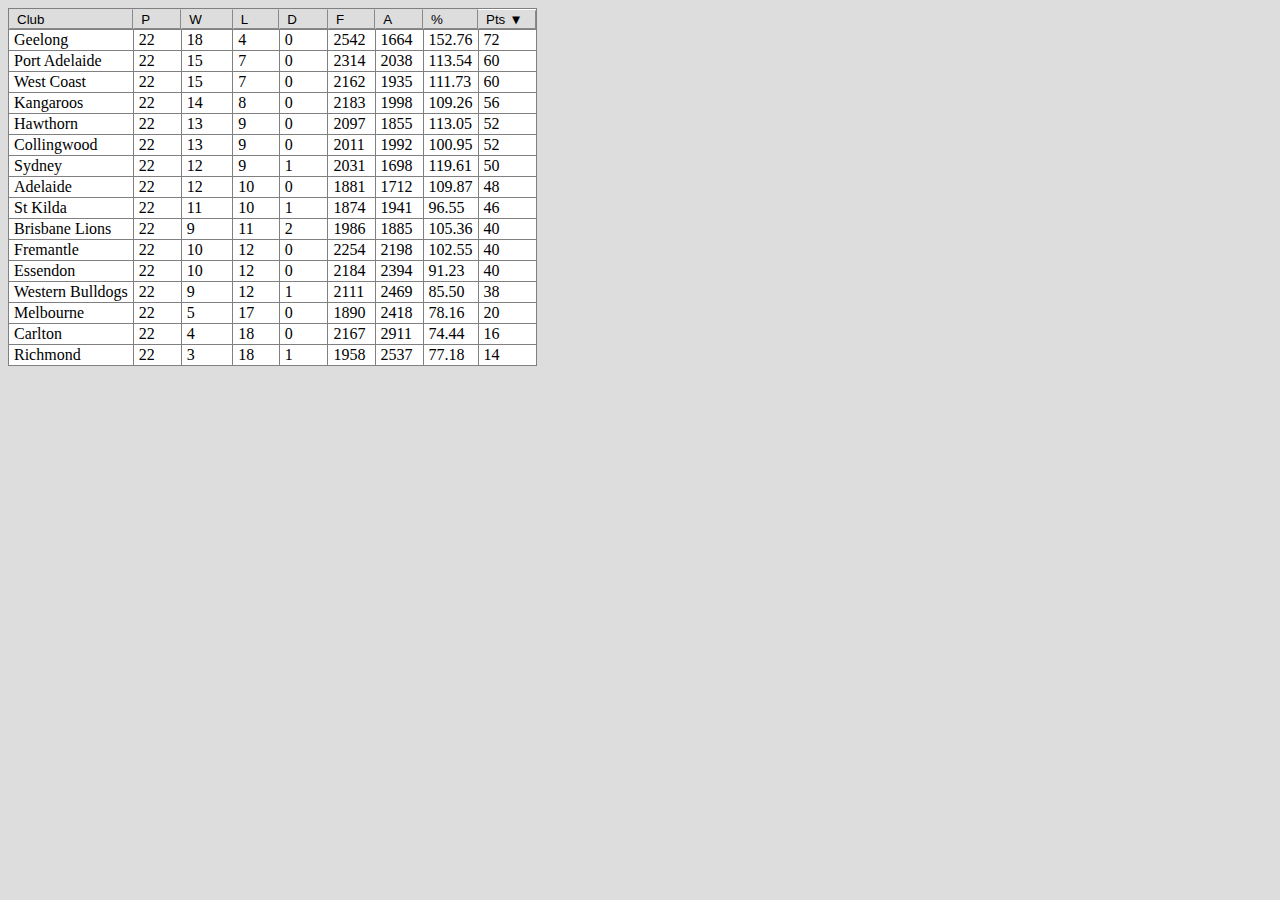
<file: demos/table.html>
<!DOCTYPE html>
<!--
Table demo
Copyright 2007,2013,2014 Sean Hogan (http://www.meekostuff.net/)
All rights reserved
-->
<html>
<head>
  <meta charset="UTF-8" />
  <title>DOMSprockets Sortable Table Demo</title>
  <style type="text/css">
*[hidden] { display: none; }

html {
	border: none;
	background-color: #dddddd;
}
body { height: 100%; }
table {
	text-align: left;
	border-collapse: collapse;
	border: 1px solid gray;
	table-layout: auto;
	background-color: #ffffff;
}
caption {
	border: 1px solid gray;
}
tbody td {
	padding-left: 5px; padding-right: 5px;
	border: 1px solid gray;
}
thead th {
	min-width: 5ex; 
	padding: 0;
}
thead th button {
	width: 100%;
	margin: 0;
	padding-left: 1ex;
	padding-right: 10px;
	border: 1px outset #dddddd;
	background-color: #dddddd;
	text-align: left;
}
  </style>
 
<script src="../Sprocket.js"></script>
<script src="../ARIA.js"></script>

  <style>
thead th button::after {
  font-family: monospace;
  display: inline-block;
  height: 1em;
  width: 1em;
  border: none;
  margin-left: 0.5em;
  content: "";
}
thead th.sorted button::after {
  content: "▲";
}
thead th.reversed button::after {
  content: "▼";
}
  </style>
<script>
(function() {

var _ = Meeko.stuff, DOM = Meeko.DOM;
var sprockets = Meeko.sprockets, UI = sprockets.UI;
sprockets.registerComponent('ui-table', UI.Table, {
handlers: [
{
  type: 'click',
  delegator: 'thead > tr > th',
  action: function(event, cell) {
	if (event.defaultPrevented) return;
	this.toggleColumnSortState(cell.cellIndex);
	event.preventDefault();
  }
}
]
});

window.onload = function() { sprockets.start(); }

})();
</script>


</head>
<body>
<table is="ui-table">
  <thead>
    <tr>
      <th class="string sortable"><button>Club</button></th>
      <th class="number"><button>P</button></th>
      <th class="number sortable"><button>W</button></th>
      <th class="number sortable"><button>L</button></th>
      <th class="number sortable"><button>D</button></th>
      <th class="number sortable"><button>F</button></th>
      <th class="number sortable"><button>A</button></th>
      <th class="number sortable"><button>%</button></th>
      <th class="number sortable sorted reversed"><button>Pts</button></th>
    </tr>
  </thead>
  <tbody>
    <tr>
      <td>Geelong</td>
      <td>22</td>
      <td>18</td>
      <td>4</td>
      <td>0</td>
      <td>2542</td>
      <td>1664</td>
      <td>152.76</td>
      <td>72</td>
    </tr>
    <tr>
      <td>Port Adelaide</td>
      <td>22</td>
      <td>15</td>
      <td>7</td>
      <td>0</td>
      <td>2314</td>
      <td>2038</td>
      <td>113.54</td>
      <td>60</td>
    </tr>
    <tr>
      <td>West Coast</td>
      <td>22</td>
      <td>15</td>
      <td>7</td>
      <td>0</td>
      <td>2162</td>
      <td>1935</td>
      <td>111.73</td>
      <td>60</td>
    </tr>
    <tr>
      <td>Kangaroos</td>
      <td>22</td>
      <td>14</td>
      <td>8</td>
      <td>0</td>
      <td>2183</td>
      <td>1998</td>
      <td>109.26</td>
      <td>56</td>
    </tr>
    <tr>
      <td>Hawthorn</td>
      <td>22</td>
      <td>13</td>
      <td>9</td>
      <td>0</td>
      <td>2097</td>
      <td>1855</td>
      <td>113.05</td>
      <td>52</td>
    </tr>
    <tr>
      <td>Collingwood</td>
      <td>22</td>
      <td>13</td>
      <td>9</td>
      <td>0</td>
      <td>2011</td>
      <td>1992</td>
      <td>100.95</td>
      <td>52</td>
    </tr>
    <tr>
      <td>Sydney</td>
      <td>22</td>
      <td>12</td>
      <td>9</td>
      <td>1</td>
      <td>2031</td>
      <td>1698</td>
      <td>119.61</td>
      <td>50</td>
    </tr>
    <tr>
      <td>Adelaide</td>
      <td>22</td>
      <td>12</td>
      <td>10</td>
      <td>0</td>
      <td>1881</td>
      <td>1712</td>
      <td>109.87</td>
      <td>48</td>
    </tr>
    <tr>
      <td>St Kilda</td>
      <td>22</td>
      <td>11</td>
      <td>10</td>
      <td>1</td>
      <td>1874</td>
      <td>1941</td>
      <td>96.55</td>
      <td>46</td>
    </tr>
    <tr>
      <td>Brisbane Lions</td>
      <td>22</td>
      <td>9</td>
      <td>11</td>
      <td>2</td>
      <td>1986</td>
      <td>1885</td>
      <td>105.36</td>
      <td>40</td>
    </tr>
    <tr>
      <td>Fremantle</td>
      <td>22</td>
      <td>10</td>
      <td>12</td>
      <td>0</td>
      <td>2254</td>
      <td>2198</td>
      <td>102.55</td>
      <td>40</td>
    </tr>
    <tr>
      <td>Essendon</td>
      <td>22</td>
      <td>10</td>
      <td>12</td>
      <td>0</td>
      <td>2184</td>
      <td>2394</td>
      <td>91.23</td>
      <td>40</td>
    </tr>
    <tr>
      <td>Western Bulldogs</td>
      <td>22</td>
      <td>9</td>
      <td>12</td>
      <td>1</td>
      <td>2111</td>
      <td>2469</td>
      <td>85.50</td>
      <td>38</td>
    </tr>
    <tr>
      <td>Melbourne</td>
      <td>22</td>
      <td>5</td>
      <td>17</td>
      <td>0</td>
      <td>1890</td>
      <td>2418</td>
      <td>78.16</td>
      <td>20</td>
    </tr>
    <tr>
      <td>Carlton</td>
      <td>22</td>
      <td>4</td>
      <td>18</td>
      <td>0</td>
      <td>2167</td>
      <td>2911</td>
      <td>74.44</td>
      <td>16</td>
    </tr>
    <tr>
      <td>Richmond</td>
      <td>22</td>
      <td>3</td>
      <td>18</td>
      <td>1</td>
      <td>1958</td>
      <td>2537</td>
      <td>77.18</td>
      <td>14</td>
    </tr>
  </tbody>
</table>

</body>
</html>
</file>
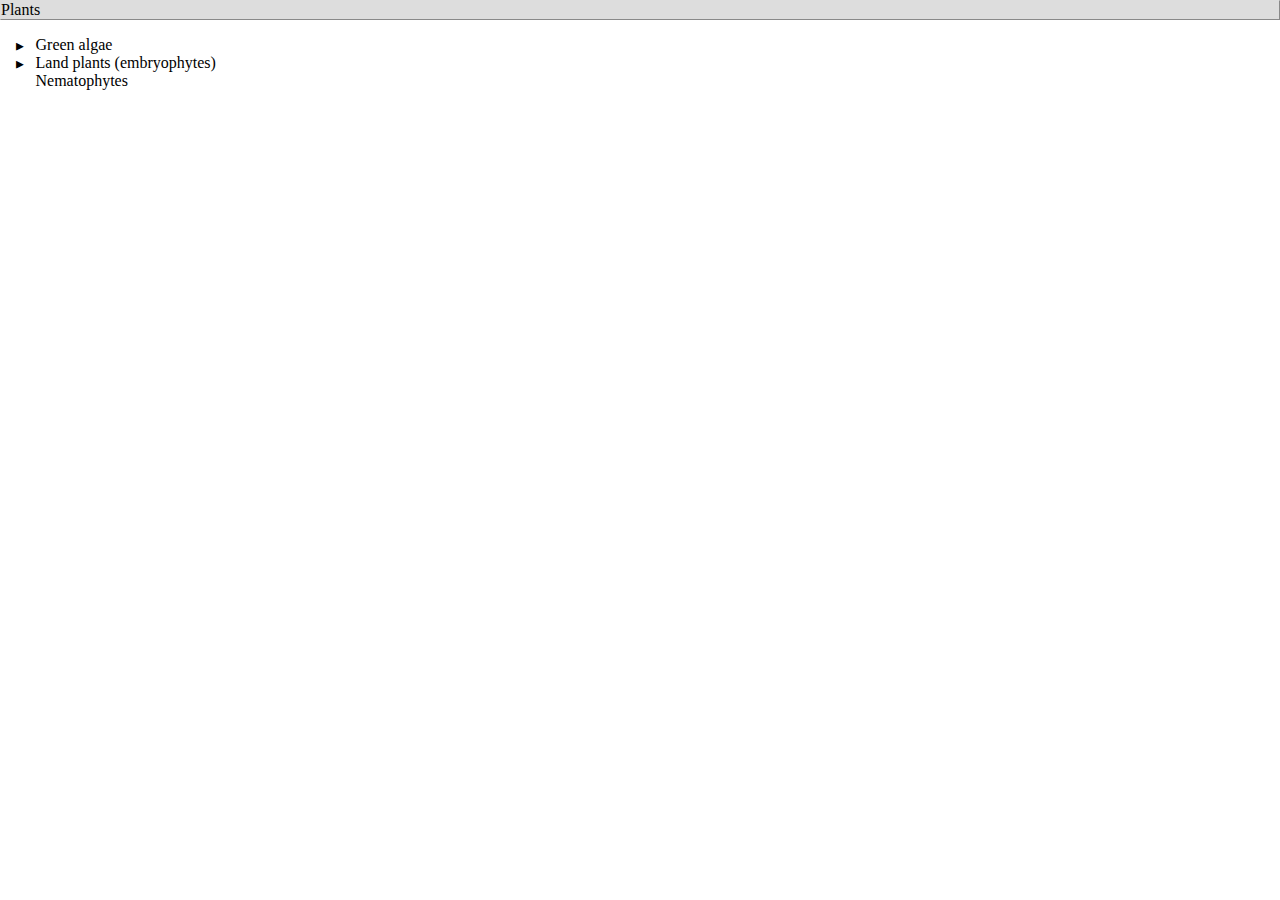
<file: demos/tree.html>
<!DOCTYPE html>
<!--
Tree demo
Copyright 2007,2013,2014 Sean Hogan (http://www.meekostuff.net/)
All rights reserved
-->
<html>
<head>
  <meta charset="UTF-8" />
	<title>DOMSprockets Collapsible Tree Demo</title>
	<style>
*[hidden] { display: none; }

html { border: none; }
body {
	height: 100%;
	background-color: #ffffff;
	margin: 0px;
	padding: 0px;
}
#tree {
	margin: 0px;
	padding: 0px;
}
#tree label { display: block; background-color: #dddddd; border: 1px outset #dddddd; }
	</style>
	
<script src="../Sprocket.js"></script>
<script src="../ARIA.js"></script>

<style>
#tree ul { margin-left: 0; padding-left: 1em; }

/* pseudo list-style-image */
#tree li { list-style: none; margin-left: 0; padding-left: 0; }
#tree li::before { font-family: monospace; content: ""; display: inline-block; width: 1.5em; }
#tree li.open::before { content: "▼"; }
#tree li.closed::before { content: "▶"; }
#tree li { -moz-user-select: none; }
#tree li > * { -moz-user-select: text; }
</style>
<script>
(function() {

var _ = Meeko.stuff, DOM = Meeko.DOM;
var sprockets = Meeko.sprockets, UI = sprockets.UI;

var TreeItem = sprockets.evolve(UI.TreeItem, {
expanded: {
	type: 'boolean',
	can: function() {
		var group = this.element.ariaFind('group');
		return !!group;
	},
	get: function() {
		var state =
			this.hasClass('open') ? true :
			this.hasClass('closed') ? false :
			null;
		return state;
	},
	set: function(state) {
		this.toggleClass('open', !!state);
		this.toggleClass('closed', !state);
		var group = this.element.ariaFind('group');
		group.ariaToggle('hidden', !state);
	}
}
});

sprockets.registerComponent('ui-tree', UI.Tree, {
sprockets: [
	{ matches: 'li', sprocket: TreeItem },
	{ matches: 'ul', sprocket: UI.Group, enteredComponent: groupEnteredComponent }
],

handlers: [
{
	type: 'click',
	action: function(event) {
		var treeitem = event.target.ariaClosest('treeitem');
		if (!treeitem) return;
		if (!treeitem.ariaCan('expanded')) return;
		treeitem.ariaToggle('expanded');
	}
}
]
});

function groupEnteredComponent(group) {
	var treeitem = group.ariaClosest('treeitem');
	if (!treeitem) return;
	treeitem.ariaToggle('expanded', false);
}

window.onload = function() { sprockets.start(); }

})();
</script>


</head>

<body>
	<ui-tree id="tree">
		<label>Plants</label>
<ul>
	<li><a>Green algae</a>
		<ul>
			<li><a>Chlorophyta</a></li>
			<li><a>Charophyta</a></li>
		</ul>
	</li>
	<li><a>Land plants (embryophytes)</a>
		<ul>
			<li><a>Non-vascular land plants (bryophytes)</a>
				<ul>
					<li><a>Marchantiophyta - liverworts</a></li>
					<li><a>Anthocerotophyta - hornworts</a></li>
					<li><a>Bryophyta - mosses</a></li>
					<li><a>Horneophytopsida</a></li>
				</ul>
			</li>
			<li><a>Vascular plants (tracheophytes)</a>
				<ul>
					<li><a>Rhyniophyta - rhyniophytes</a></li>
					<li><a>Zosterophyllophyta - zosterophylls</a></li>
					<li><a>Lycopodiophyta - clubmosses</a></li>
					<li><a>Trimerophytophyta - trimerophytes</a></li>
					<li><a>Pteridophyta - ferns and horsetails</a></li>
					<li><a>Progymnospermophyta</a></li>
					<li><a>Seed plants (spermatophytes)</a>
						<ul>
							<li><a>Pteridospermatophyta - seed ferns</a></li>
							<li><a>Pinophyta - conifers</a></li>
							<li><a>Cycadophyta - cycads</a></li>
							<li><a>Ginkgophyta - ginkgo</a></li>
							<li><a>Gnetophyta - gnetae</a></li>
							<li><a>Magnoliophyta - flowering plants</a></li>
						</ul>
					</li>
				</ul>
			</li>
		</ul>
	</li>
	<li><a>Nematophytes</a></li>
</ul>
	</ui-tree>

</body>
</html>
</file>
<file: basic.css>
html { width: 100%; text-align: center; font-family: arial, sans-serif; }
body { width: 72ex; margin: 0 auto; text-align: left; }
abbr { border-bottom: 1px dotted; }
</file>
